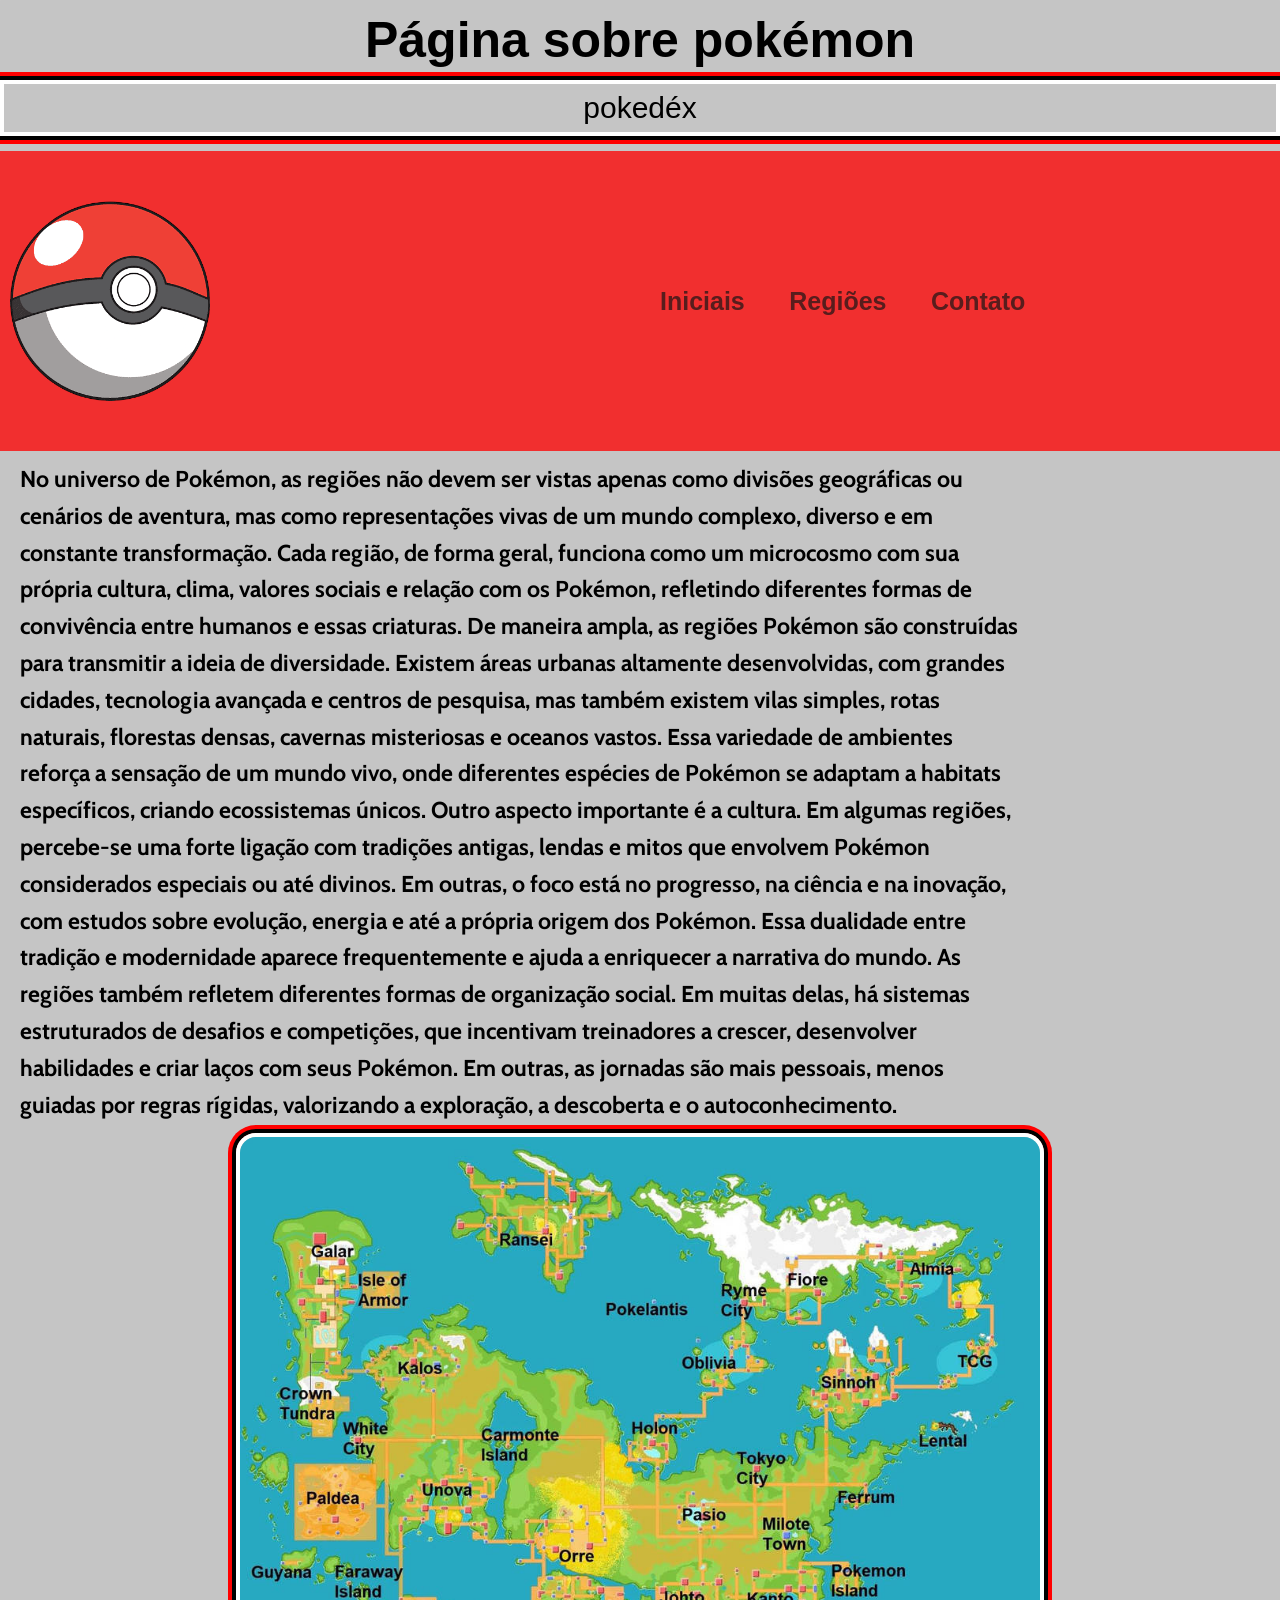
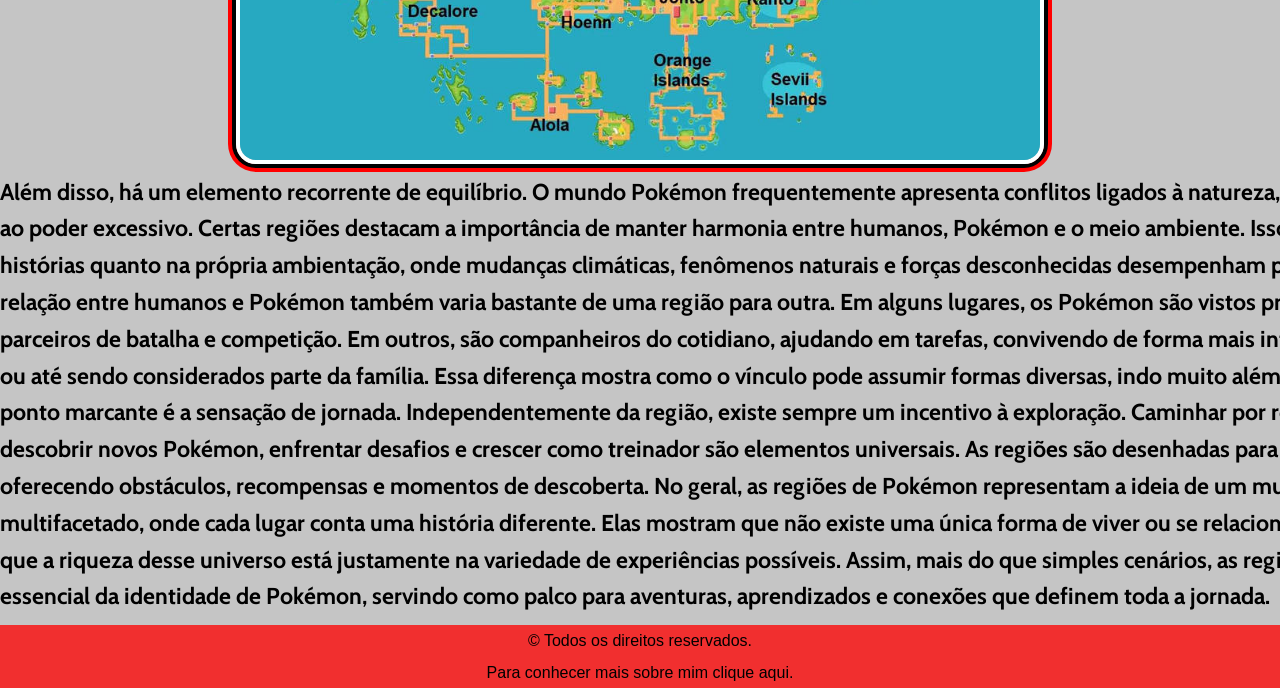
<file: index.html>
<!doctype html>
<html lang="pt-br">
  <head>
    <meta charset="UTF-8" />
    <meta name="viewport" content="width=device-width, initial-scale=1.0" />
    <title>atividade João Ricardo</title>
    <link rel="shortcut icon" href="./img/favicon.ico" type="image/x-icon" />
    <link rel="stylesheet" href="./style/style.css" />
  </head>
  <body>
    <header>
      <h1>Página sobre pokémon</h1>
      <p class="subtitulo">pokedéx</p>
      <div class="principal">
        <img
          src="./img/pokebola.png"
          alt="foto de uma pokebola"
          class="pokebola"
        />
        <nav class="links">
          <a href="./iniciais.html">Iniciais</a>
          <a href="./regioes.html">Regiões</a>
          <a href="./contato.html">Contato</a>
        </nav>
      </div>
    </header>
    <main>
      <h2 class="regiao-texto">
        No universo de Pokémon, as regiões não devem ser vistas apenas como
        divisões geográficas ou cenários de aventura, mas como representações
        vivas de um mundo complexo, diverso e em constante transformação. Cada
        região, de forma geral, funciona como um microcosmo com sua própria
        cultura, clima, valores sociais e relação com os Pokémon, refletindo
        diferentes formas de convivência entre humanos e essas criaturas. De
        maneira ampla, as regiões Pokémon são construídas para transmitir a
        ideia de diversidade. Existem áreas urbanas altamente desenvolvidas, com
        grandes cidades, tecnologia avançada e centros de pesquisa, mas também
        existem vilas simples, rotas naturais, florestas densas, cavernas
        misteriosas e oceanos vastos. Essa variedade de ambientes reforça a
        sensação de um mundo vivo, onde diferentes espécies de Pokémon se
        adaptam a habitats específicos, criando ecossistemas únicos. Outro
        aspecto importante é a cultura. Em algumas regiões, percebe-se uma forte
        ligação com tradições antigas, lendas e mitos que envolvem Pokémon
        considerados especiais ou até divinos. Em outras, o foco está no
        progresso, na ciência e na inovação, com estudos sobre evolução, energia
        e até a própria origem dos Pokémon. Essa dualidade entre tradição e
        modernidade aparece frequentemente e ajuda a enriquecer a narrativa do
        mundo. As regiões também refletem diferentes formas de organização
        social. Em muitas delas, há sistemas estruturados de desafios e
        competições, que incentivam treinadores a crescer, desenvolver
        habilidades e criar laços com seus Pokémon. Em outras, as jornadas são
        mais pessoais, menos guiadas por regras rígidas, valorizando a
        exploração, a descoberta e o autoconhecimento.
      </h2>
      <img src="./img/regioes.jpg" alt="regioes" class="regiao-mapa" />

      <h2 class="texto2regiao">
        Além disso, há um elemento recorrente de equilíbrio. O mundo Pokémon
        frequentemente apresenta conflitos ligados à natureza, ao uso de
        recursos ou ao poder excessivo. Certas regiões destacam a importância de
        manter harmonia entre humanos, Pokémon e o meio ambiente. Isso aparece
        tanto em histórias quanto na própria ambientação, onde mudanças
        climáticas, fenômenos naturais e forças desconhecidas desempenham papéis
        importantes. A relação entre humanos e Pokémon também varia bastante de
        uma região para outra. Em alguns lugares, os Pokémon são vistos
        principalmente como parceiros de batalha e competição. Em outros, são
        companheiros do cotidiano, ajudando em tarefas, convivendo de forma mais
        integrada à sociedade ou até sendo considerados parte da família. Essa
        diferença mostra como o vínculo pode assumir formas diversas, indo muito
        além das batalhas. Outro ponto marcante é a sensação de jornada.
        Independentemente da região, existe sempre um incentivo à exploração.
        Caminhar por rotas desconhecidas, descobrir novos Pokémon, enfrentar
        desafios e crescer como treinador são elementos universais. As regiões
        são desenhadas para guiar esse processo, oferecendo obstáculos,
        recompensas e momentos de descoberta. No geral, as regiões de Pokémon
        representam a ideia de um mundo amplo e multifacetado, onde cada lugar
        conta uma história diferente. Elas mostram que não existe uma única
        forma de viver ou se relacionar com os Pokémon, e que a riqueza desse
        universo está justamente na variedade de experiências possíveis. Assim,
        mais do que simples cenários, as regiões são parte essencial da
        identidade de Pokémon, servindo como palco para aventuras, aprendizados
        e conexões que definem toda a jornada.
      </h2>
    </main>
    <footer class="rodape">
      <p class="copyright">&copy Todos os direitos reservados.</p>
      <p class="copyright">
        Para conhecer mais sobre mim
        <a
          class="copyright-link"
          href="https://birardo.github.io/portifolio/"
          class="link"
          target="blank"
          >clique aqui</a
        >.
      </p>
    </footer>
  </body>
</html>
</file>
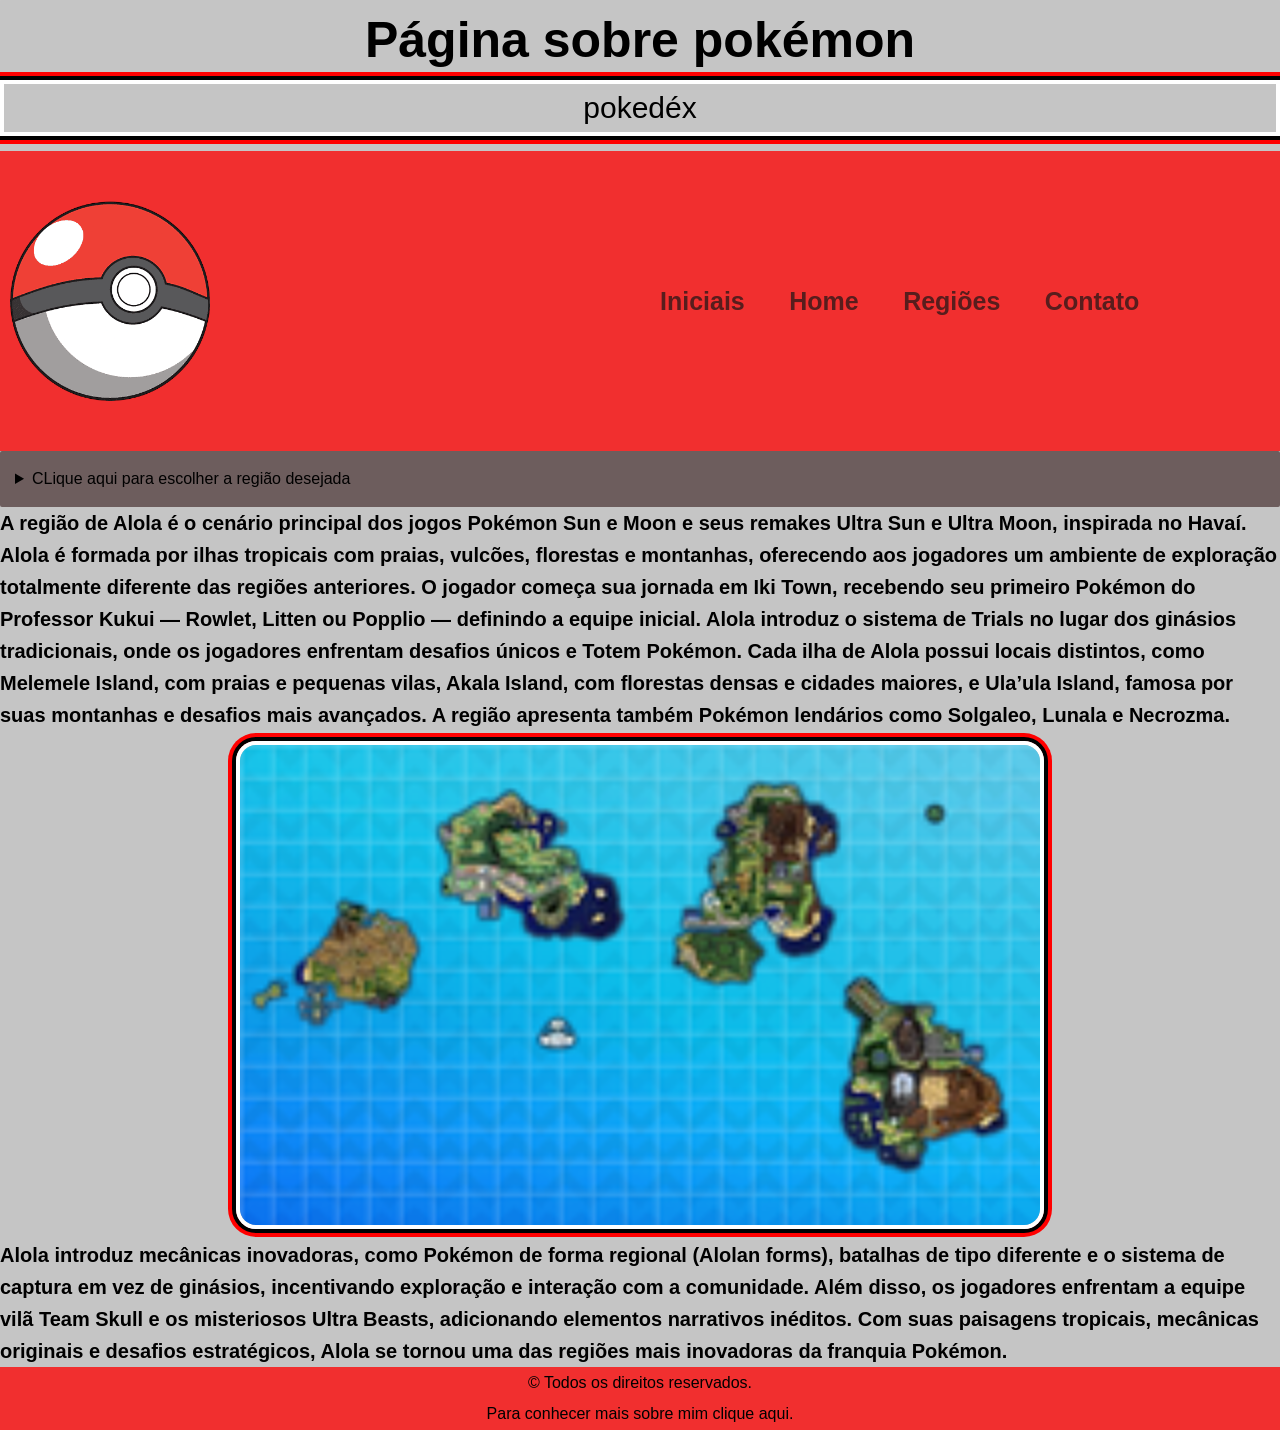
<file: alola.html>
<!doctype html>
<html lang="pt-br">
  <head>
    <meta charset="UTF-8" />
    <meta name="viewport" content="width=device-width, initial-scale=1.0" />
    <title>atividade João Ricardo</title>
    <link rel="shortcut icon" href="./img/favicon.ico" type="image/x-icon" />
    <link rel="stylesheet" href="./style/style-alola.css" />
  </head>
  <body>
    <header>
      <h1>Página sobre pokémon</h1>
      <p class="subtitulo">pokedéx</p>
      <div class="principal">
        <img
          src="./img/pokebola.png"
          alt="foto de uma pokebola"
          class="pokebola"
        />

        <nav class="links">
          <a href="./iniciais.html">Iniciais</a>
          <a href="./index.html">Home</a>
          <a href="./regioes.html">Regiões</a>
          <a href="./contato.html">Contato</a>
        </nav>
      </div>
    </header>
    <main>
      <details>
        <summary>CLique aqui para escolher a região desejada</summary>
        <ul>
          <li><a href="./kanto.html">Kanto</a></li>
          <li><a href="./johto.html">Johto</a></li>
          <li><a href="./hoenn.html">Hoenn</a></li>
          <li><a href="./sinnoh.html">Sinnoh</a></li>
          <li><a href="./unova.html">Unova</a></li>
          <li><a href="./kalos.html">Kalos</a></li>
          <li><a href="./alola.html">Alola</a></li>
          <li><a href="./galar.html">Galar</a></li>
          <li><a href="./paldea.html">Paldea</a></li>
        </ul>
      </details>
      <h2>
        A região de Alola é o cenário principal dos jogos Pokémon Sun e Moon e
        seus remakes Ultra Sun e Ultra Moon, inspirada no Havaí. Alola é formada
        por ilhas tropicais com praias, vulcões, florestas e montanhas,
        oferecendo aos jogadores um ambiente de exploração totalmente diferente
        das regiões anteriores. O jogador começa sua jornada em Iki Town,
        recebendo seu primeiro Pokémon do Professor Kukui — Rowlet, Litten ou
        Popplio — definindo a equipe inicial. Alola introduz o sistema de Trials
        no lugar dos ginásios tradicionais, onde os jogadores enfrentam desafios
        únicos e Totem Pokémon. Cada ilha de Alola possui locais distintos, como
        Melemele Island, com praias e pequenas vilas, Akala Island, com
        florestas densas e cidades maiores, e Ula’ula Island, famosa por suas
        montanhas e desafios mais avançados. A região apresenta também Pokémon
        lendários como Solgaleo, Lunala e Necrozma.
      </h2>
      <img src="img/Alola.png" alt="mapa de alola" class="alola" />
      <h2>
        Alola introduz mecânicas inovadoras, como Pokémon de forma regional
        (Alolan forms), batalhas de tipo diferente e o sistema de captura em vez
        de ginásios, incentivando exploração e interação com a comunidade. Além
        disso, os jogadores enfrentam a equipe vilã Team Skull e os misteriosos
        Ultra Beasts, adicionando elementos narrativos inéditos. Com suas
        paisagens tropicais, mecânicas originais e desafios estratégicos, Alola
        se tornou uma das regiões mais inovadoras da franquia Pokémon.
      </h2>
    </main>
    <footer class="rodape">
      <p class="copyright">&copy Todos os direitos reservados.</p>
      <p class="copyright">
        Para conhecer mais sobre mim
        <a
          class="copyright-link"
          href="https://birardo.github.io/portifolio/"
          class="link"
          target="blank"
          >clique aqui</a
        >.
      </p>
    </footer>
  </body>
</html>
</file>
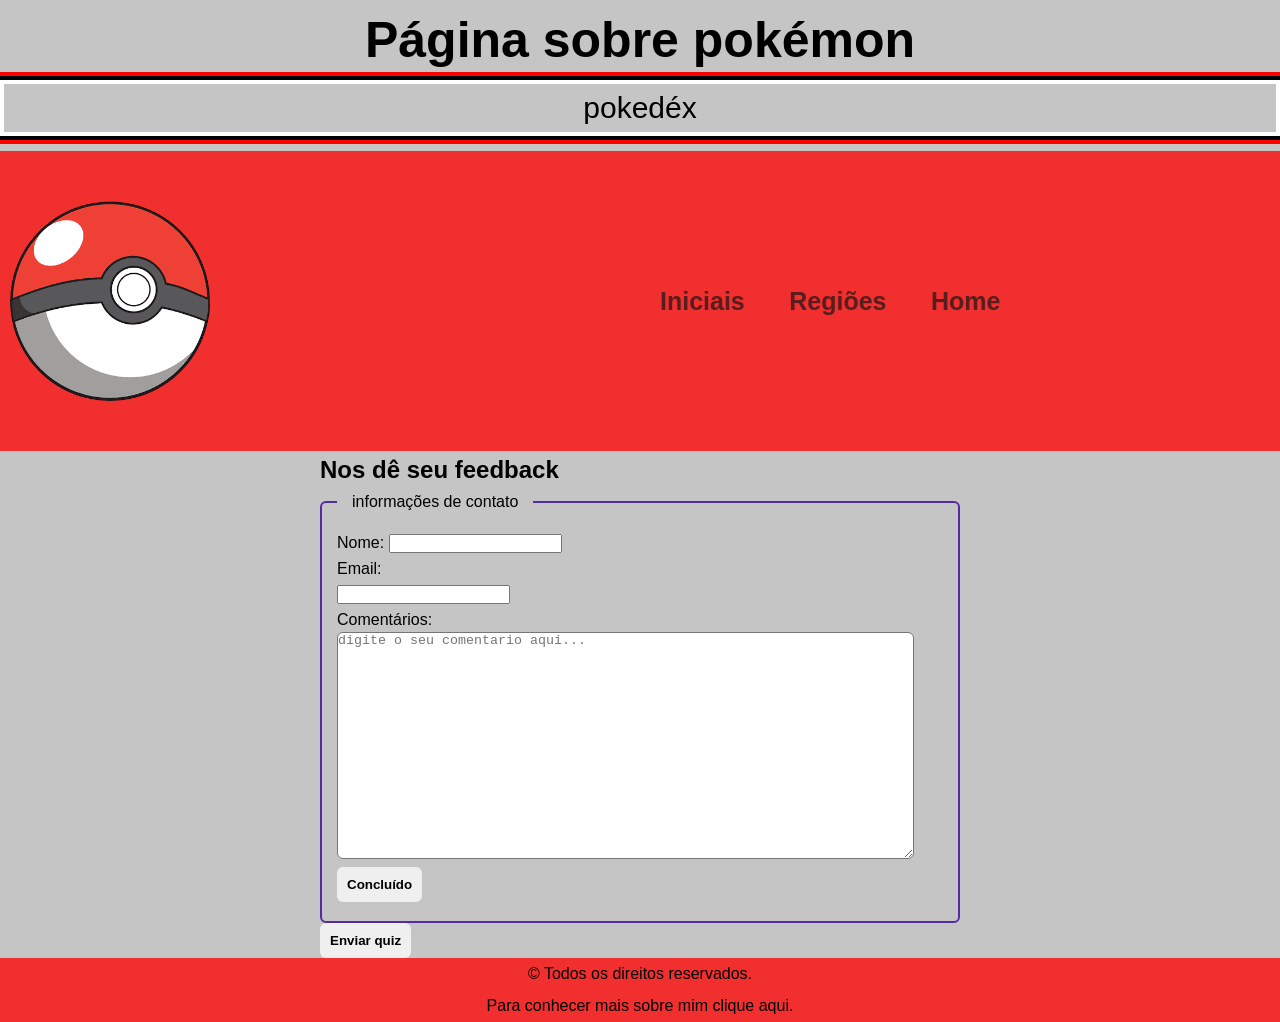
<file: contato.html>
<!doctype html>
<html lang="pt-br">
  <head>
    <meta charset="UTF-8" />
    <meta name="viewport" content="width=device-width, initial-scale=1.0" />
    <title>atividade João Ricardo</title>
    <link rel="shortcut icon" href="./img/favicon.ico" type="image/x-icon" />
    <link rel="stylesheet" href="./style/contato.css" />
  </head>
  <body>
    <header>
      <h1>Página sobre pokémon</h1>
      <p class="subtitulo">pokedéx</p>
      <div class="principal">
        <img
          src="./img/pokebola.png"
          alt="foto de uma pokebola"
          class="pokebola"
        />
        <nav class="links">
          <a href="./iniciais.html">Iniciais</a>
          <a href="./regioes.html">Regiões</a>
          <a href="./index.html">Home</a>
        </nav>
      </div>
    </header>
    <main>
      <h2 class="subititulo">Nos dê seu feedback</h2>
      <form>
        <fieldset>
          <legend>informações de contato</legend>
          <label for="name"
            >Nome:
            <input
              type="text"
              name="name"
              id="name"
              placeholder="Digite seu nome..."
              required
            /><br />
          </label>
          <label for="email">Email:</label>
          <input
            type="email"
            name="email"
            id="email"
            placeholder="exemplo@gmail.com.br"
            required
          /><br />
          <label for="cometario">Comentários:</label>
          <textarea
            name="comentario"
            id="comentario"
            placeholder="digite o seu comentario aqui..."
            cols="70"
            rows="15"
          ></textarea
          ><br />
          <button type="submit">Concluído</button>
        </fieldset>
      </form>
      <button onclick="alert('Quiz enviado')">Enviar quiz</button>
    </main>
    <footer class="rodape">
      <p class="copyright">&copy Todos os direitos reservados.</p>
      <p class="copyright">
        Para conhecer mais sobre mim
        <a
          class="copyright-link"
          href="https://birardo.github.io/portifolio/"
          class="link"
          target="blank"
          >clique aqui</a
        >.
      </p>
    </footer>
  </body>
</html>
</file>
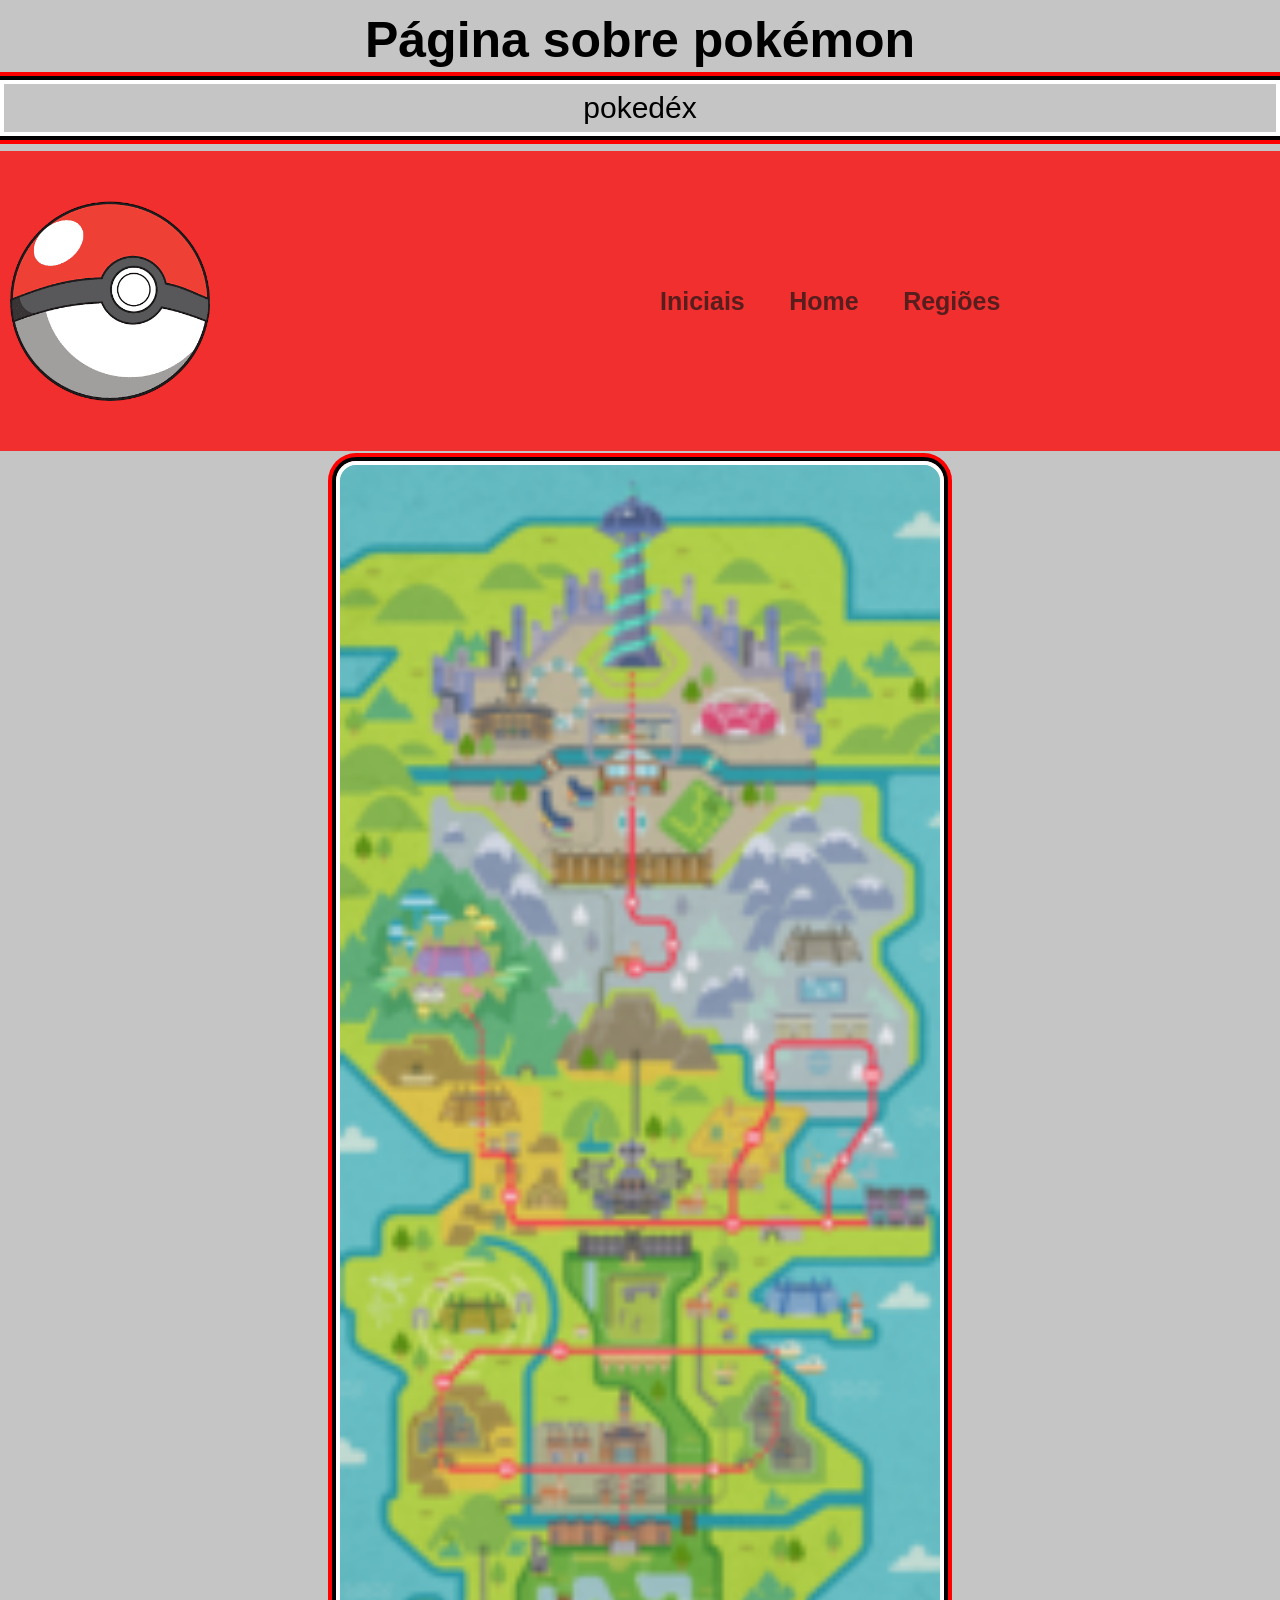
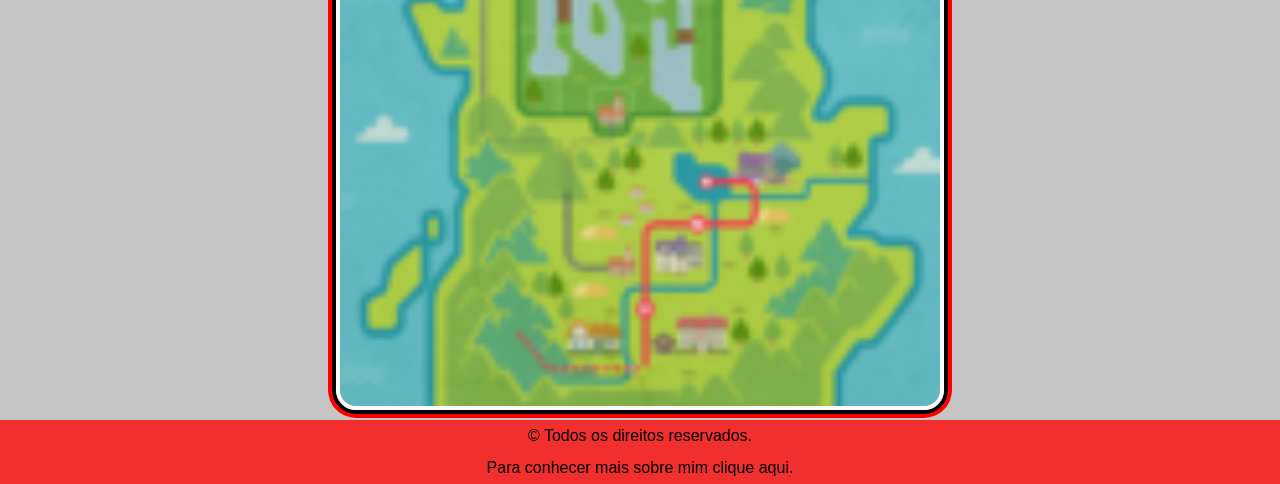
<file: galar-mapa.html>
<!doctype html>
<html lang="pt-br">
  <head>
    <meta charset="UTF-8" />
    <meta name="viewport" content="width=device-width, initial-scale=1.0" />
    <title>atividade João Ricardo</title>
    <link rel="shortcut icon" href="./img/favicon.ico" type="image/x-icon" />
    <link rel="stylesheet" href="./style/style-galar-mapa.css" />
  </head>
  <body>
    <header>
      <h1>Página sobre pokémon</h1>
      <p class="subtitulo">pokedéx</p>
      <div class="principal">
        <img
          src="./img/pokebola.png"
          alt="foto de uma pokebola"
          class="pokebola"
        />

        <nav class="links">
          <a href="./iniciais.html">Iniciais</a>
          <a href="./index.html">Home</a>
          <a href="./regioes.html">Regiões</a>
        </nav>
      </div>
    </header>
    <main>
      <img src="img/galar.png" alt="mapa de galar" class="mapa-galar" />
    </main>

    <footer class="rodape">
      <p class="copyright">&copy Todos os direitos reservados.</p>
      <p class="copyright">
        Para conhecer mais sobre mim
        <a
          class="copyright-link"
          href="https://birardo.github.io/portifolio/"
          class="link"
          target="blank"
          >clique aqui</a
        >.
      </p>
    </footer>
  </body>
</html>
</file>
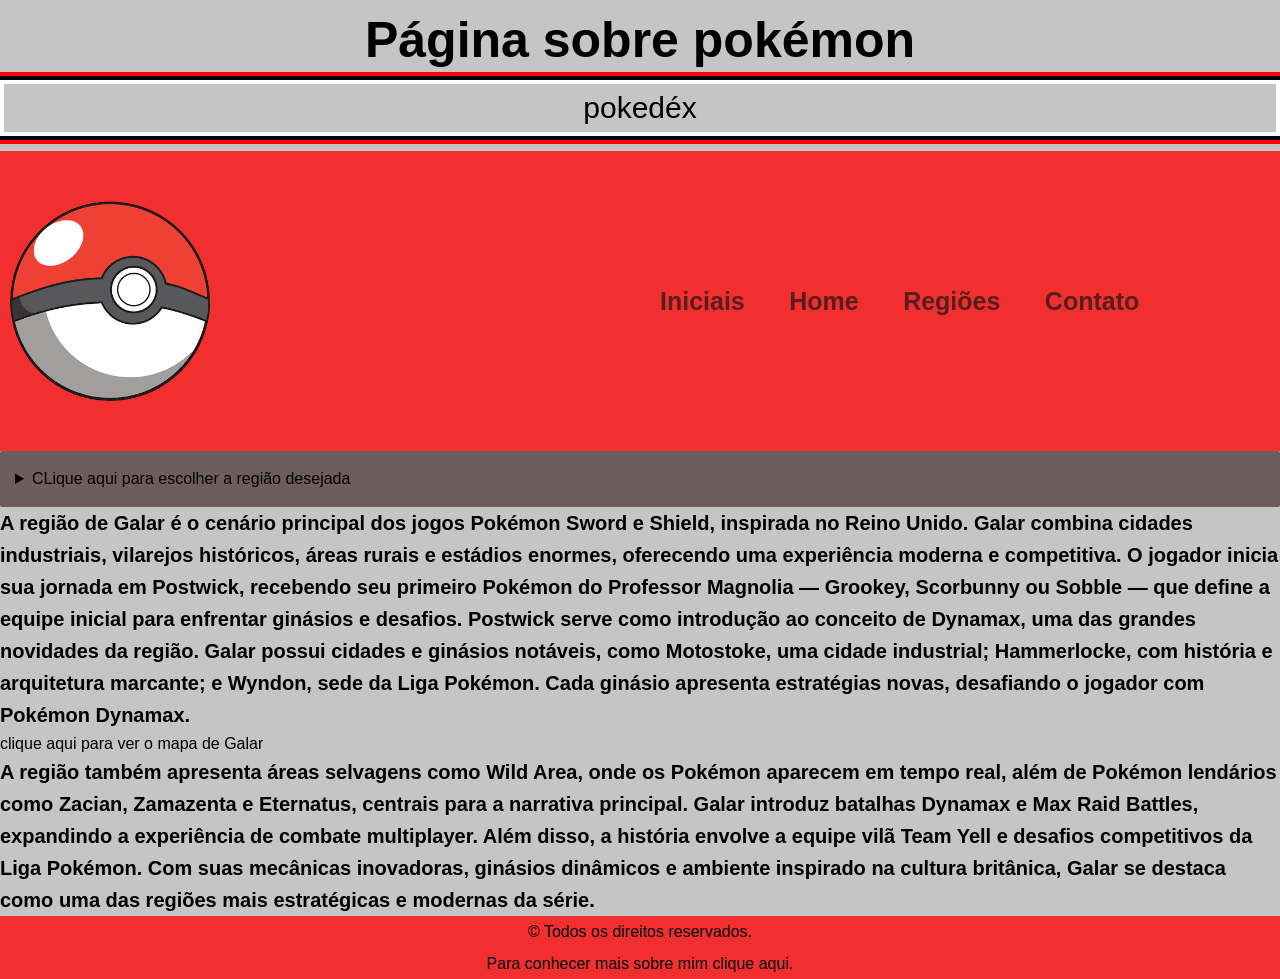
<file: galar.html>
<!doctype html>
<html lang="pt-br">
  <head>
    <meta charset="UTF-8" />
    <meta name="viewport" content="width=device-width, initial-scale=1.0" />
    <title>atividade João Ricardo</title>
    <link rel="shortcut icon" href="./img/favicon.ico" type="image/x-icon" />
    <link rel="stylesheet" href="./style/style-galar.css" />
  </head>
  <body>
    <header>
      <h1>Página sobre pokémon</h1>
      <p class="subtitulo">pokedéx</p>
      <div class="principal">
        <img
          src="./img/pokebola.png"
          alt="foto de uma pokebola"
          class="pokebola"
        />

        <nav class="links">
          <a href="./iniciais.html">Iniciais</a>
          <a href="./index.html">Home</a>
          <a href="./regioes.html">Regiões</a>
          <a href="./contato.html">Contato</a>
        </nav>
      </div>
    </header>
    <main>
      <details>
        <summary>CLique aqui para escolher a região desejada</summary>
        <ul>
          <li><a href="./kanto.html">Kanto</a></li>
          <li><a href="./johto.html">Johto</a></li>
          <li><a href="./hoenn.html">Hoenn</a></li>
          <li><a href="./sinnoh.html">Sinnoh</a></li>
          <li><a href="./unova.html">Unova</a></li>
          <li><a href="./kalos.html">Kalos</a></li>
          <li><a href="./alola.html">Alola</a></li>
          <li><a href="./galar.html">Galar</a></li>
          <li><a href="./paldea.html">Paldea</a></li>
        </ul>
      </details>
      <h2>
        A região de Galar é o cenário principal dos jogos Pokémon Sword e
        Shield, inspirada no Reino Unido. Galar combina cidades industriais,
        vilarejos históricos, áreas rurais e estádios enormes, oferecendo uma
        experiência moderna e competitiva. O jogador inicia sua jornada em
        Postwick, recebendo seu primeiro Pokémon do Professor Magnolia —
        Grookey, Scorbunny ou Sobble — que define a equipe inicial para
        enfrentar ginásios e desafios. Postwick serve como introdução ao
        conceito de Dynamax, uma das grandes novidades da região. Galar possui
        cidades e ginásios notáveis, como Motostoke, uma cidade industrial;
        Hammerlocke, com história e arquitetura marcante; e Wyndon, sede da Liga
        Pokémon. Cada ginásio apresenta estratégias novas, desafiando o jogador
        com Pokémon Dynamax.
      </h2>
      <a href="galar-mapa.html" class="link-mapa"
        >clique aqui para ver o mapa de Galar</a
      >
      <h2>
        A região também apresenta áreas selvagens como Wild Area, onde os
        Pokémon aparecem em tempo real, além de Pokémon lendários como Zacian,
        Zamazenta e Eternatus, centrais para a narrativa principal. Galar
        introduz batalhas Dynamax e Max Raid Battles, expandindo a experiência
        de combate multiplayer. Além disso, a história envolve a equipe vilã
        Team Yell e desafios competitivos da Liga Pokémon. Com suas mecânicas
        inovadoras, ginásios dinâmicos e ambiente inspirado na cultura
        britânica, Galar se destaca como uma das regiões mais estratégicas e
        modernas da série.
      </h2>
    </main>
    <footer class="rodape">
      <p class="copyright">&copy Todos os direitos reservados.</p>
      <p class="copyright">
        Para conhecer mais sobre mim
        <a
          class="copyright-link"
          href="https://birardo.github.io/portifolio/"
          class="link"
          target="blank"
          >clique aqui</a
        >.
      </p>
    </footer>
  </body>
</html>
</file>
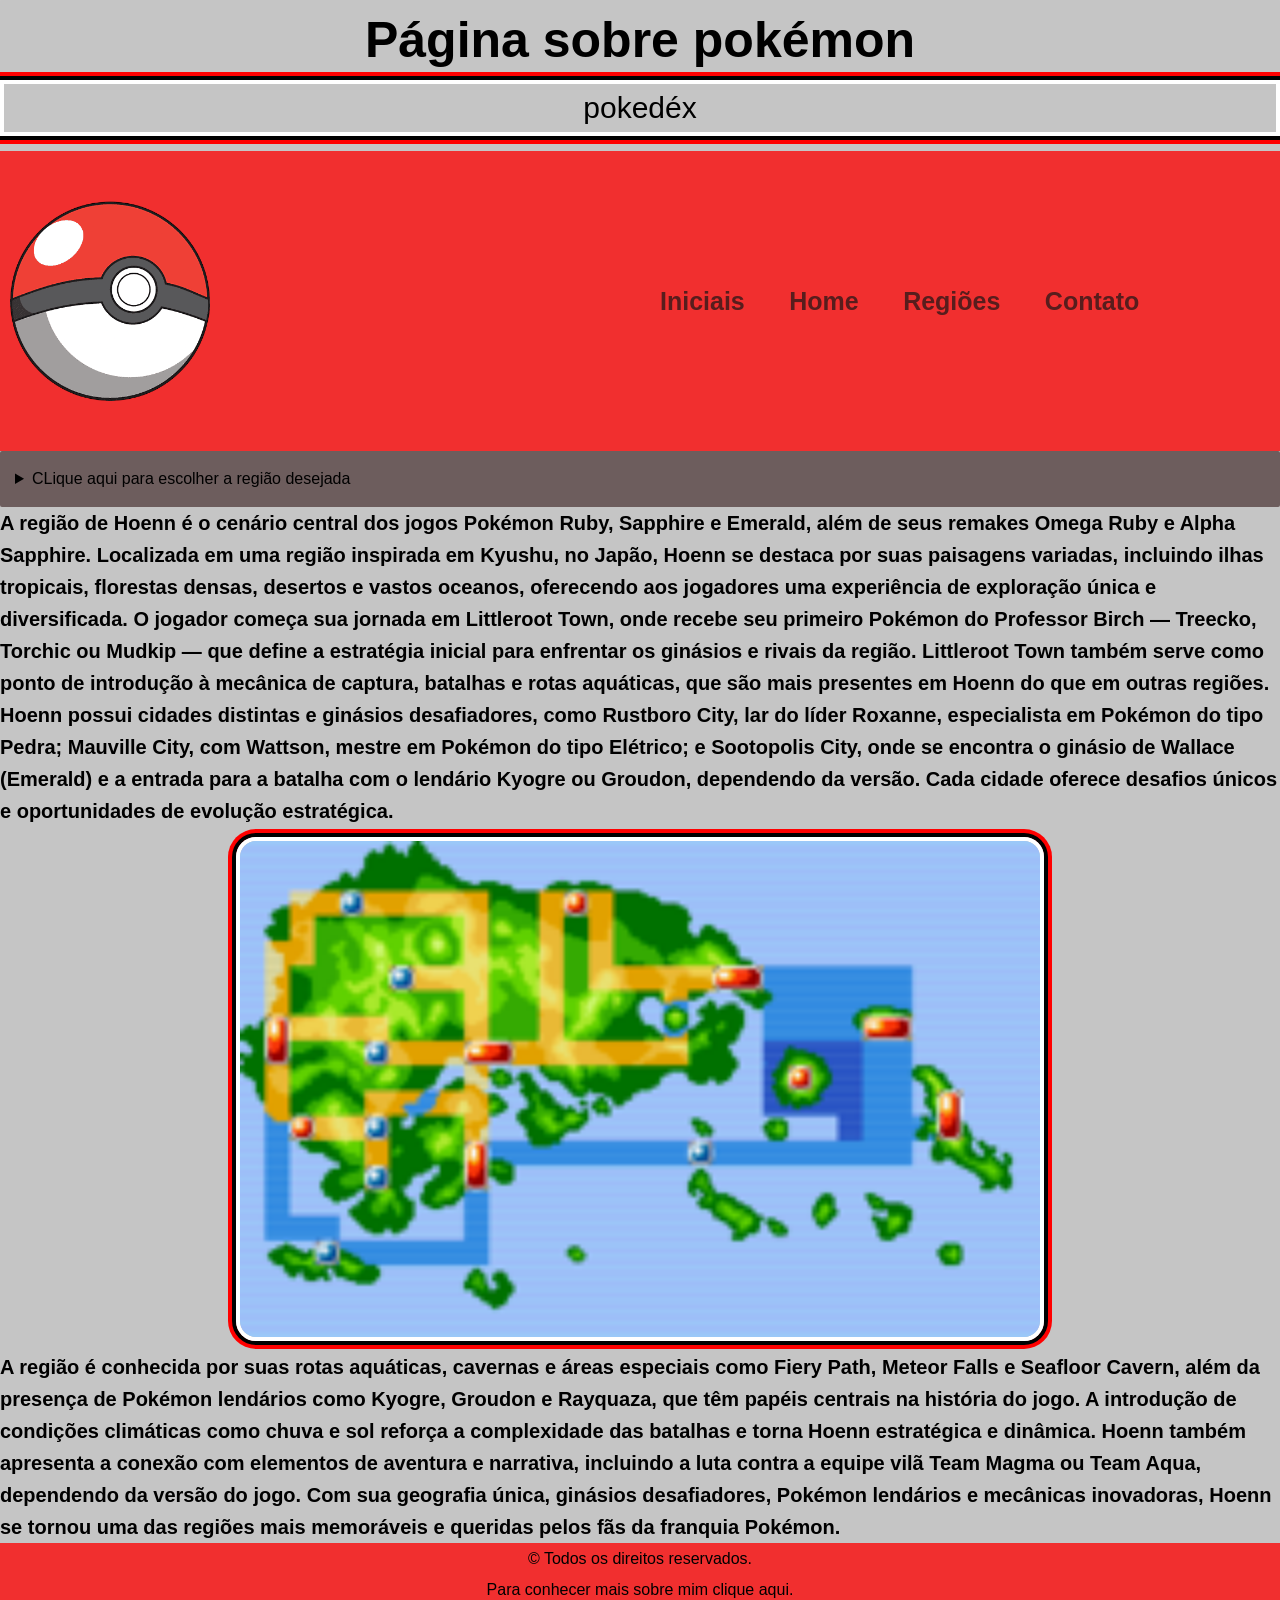
<file: hoenn.html>
<!doctype html>
<html lang="pt-br">
  <head>
    <meta charset="UTF-8" />
    <meta name="viewport" content="width=device-width, initial-scale=1.0" />
    <title>atividade João Ricardo</title>
    <link rel="shortcut icon" href="./img/favicon.ico" type="image/x-icon" />
    <link rel="stylesheet" href="./style/style-hoenn.css" />
  </head>
  <body>
    <header>
      <h1>Página sobre pokémon</h1>
      <p class="subtitulo">pokedéx</p>
      <div class="principal">
        <img
          src="./img/pokebola.png"
          alt="foto de uma pokebola"
          class="pokebola"
        />

        <nav class="links">
          <a href="./iniciais.html">Iniciais</a>
          <a href="./index.html">Home</a>
          <a href="./regioes.html">Regiões</a>
          <a href="./contato.html">Contato</a>
        </nav>
      </div>
    </header>
    <main>
      <details>
        <summary>CLique aqui para escolher a região desejada</summary>
        <ul>
          <li><a href="./kanto.html">Kanto</a></li>
          <li><a href="./johto.html">Johto</a></li>
          <li><a href="./hoenn.html">Hoenn</a></li>
          <li><a href="./sinnoh.html">Sinnoh</a></li>
          <li><a href="./unova.html">Unova</a></li>
          <li><a href="./kalos.html">Kalos</a></li>
          <li><a href="./alola.html">Alola</a></li>
          <li><a href="./galar.html">Galar</a></li>
          <li><a href="./paldea.html">Paldea</a></li>
        </ul>
      </details>
      <h2>
        A região de Hoenn é o cenário central dos jogos Pokémon Ruby, Sapphire e
        Emerald, além de seus remakes Omega Ruby e Alpha Sapphire. Localizada em
        uma região inspirada em Kyushu, no Japão, Hoenn se destaca por suas
        paisagens variadas, incluindo ilhas tropicais, florestas densas,
        desertos e vastos oceanos, oferecendo aos jogadores uma experiência de
        exploração única e diversificada. O jogador começa sua jornada em
        Littleroot Town, onde recebe seu primeiro Pokémon do Professor Birch —
        Treecko, Torchic ou Mudkip — que define a estratégia inicial para
        enfrentar os ginásios e rivais da região. Littleroot Town também serve
        como ponto de introdução à mecânica de captura, batalhas e rotas
        aquáticas, que são mais presentes em Hoenn do que em outras regiões.
        Hoenn possui cidades distintas e ginásios desafiadores, como Rustboro
        City, lar do líder Roxanne, especialista em Pokémon do tipo Pedra;
        Mauville City, com Wattson, mestre em Pokémon do tipo Elétrico; e
        Sootopolis City, onde se encontra o ginásio de Wallace (Emerald) e a
        entrada para a batalha com o lendário Kyogre ou Groudon, dependendo da
        versão. Cada cidade oferece desafios únicos e oportunidades de evolução
        estratégica.
      </h2>
      <img src="img/Hoenn.png" alt="mapa de hoenn" class="hoenn" />
      <h2>
        A região é conhecida por suas rotas aquáticas, cavernas e áreas
        especiais como Fiery Path, Meteor Falls e Seafloor Cavern, além da
        presença de Pokémon lendários como Kyogre, Groudon e Rayquaza, que têm
        papéis centrais na história do jogo. A introdução de condições
        climáticas como chuva e sol reforça a complexidade das batalhas e torna
        Hoenn estratégica e dinâmica. Hoenn também apresenta a conexão com
        elementos de aventura e narrativa, incluindo a luta contra a equipe vilã
        Team Magma ou Team Aqua, dependendo da versão do jogo. Com sua geografia
        única, ginásios desafiadores, Pokémon lendários e mecânicas inovadoras,
        Hoenn se tornou uma das regiões mais memoráveis e queridas pelos fãs da
        franquia Pokémon.
      </h2>
    </main>

    <footer class="rodape">
      <p class="copyright">&copy Todos os direitos reservados.</p>
      <p class="copyright">
        Para conhecer mais sobre mim
        <a
          class="copyright-link"
          href="https://birardo.github.io/portifolio/"
          class="link"
          target="blank"
          >clique aqui</a
        >.
      </p>
    </footer>
  </body>
</html>
</file>
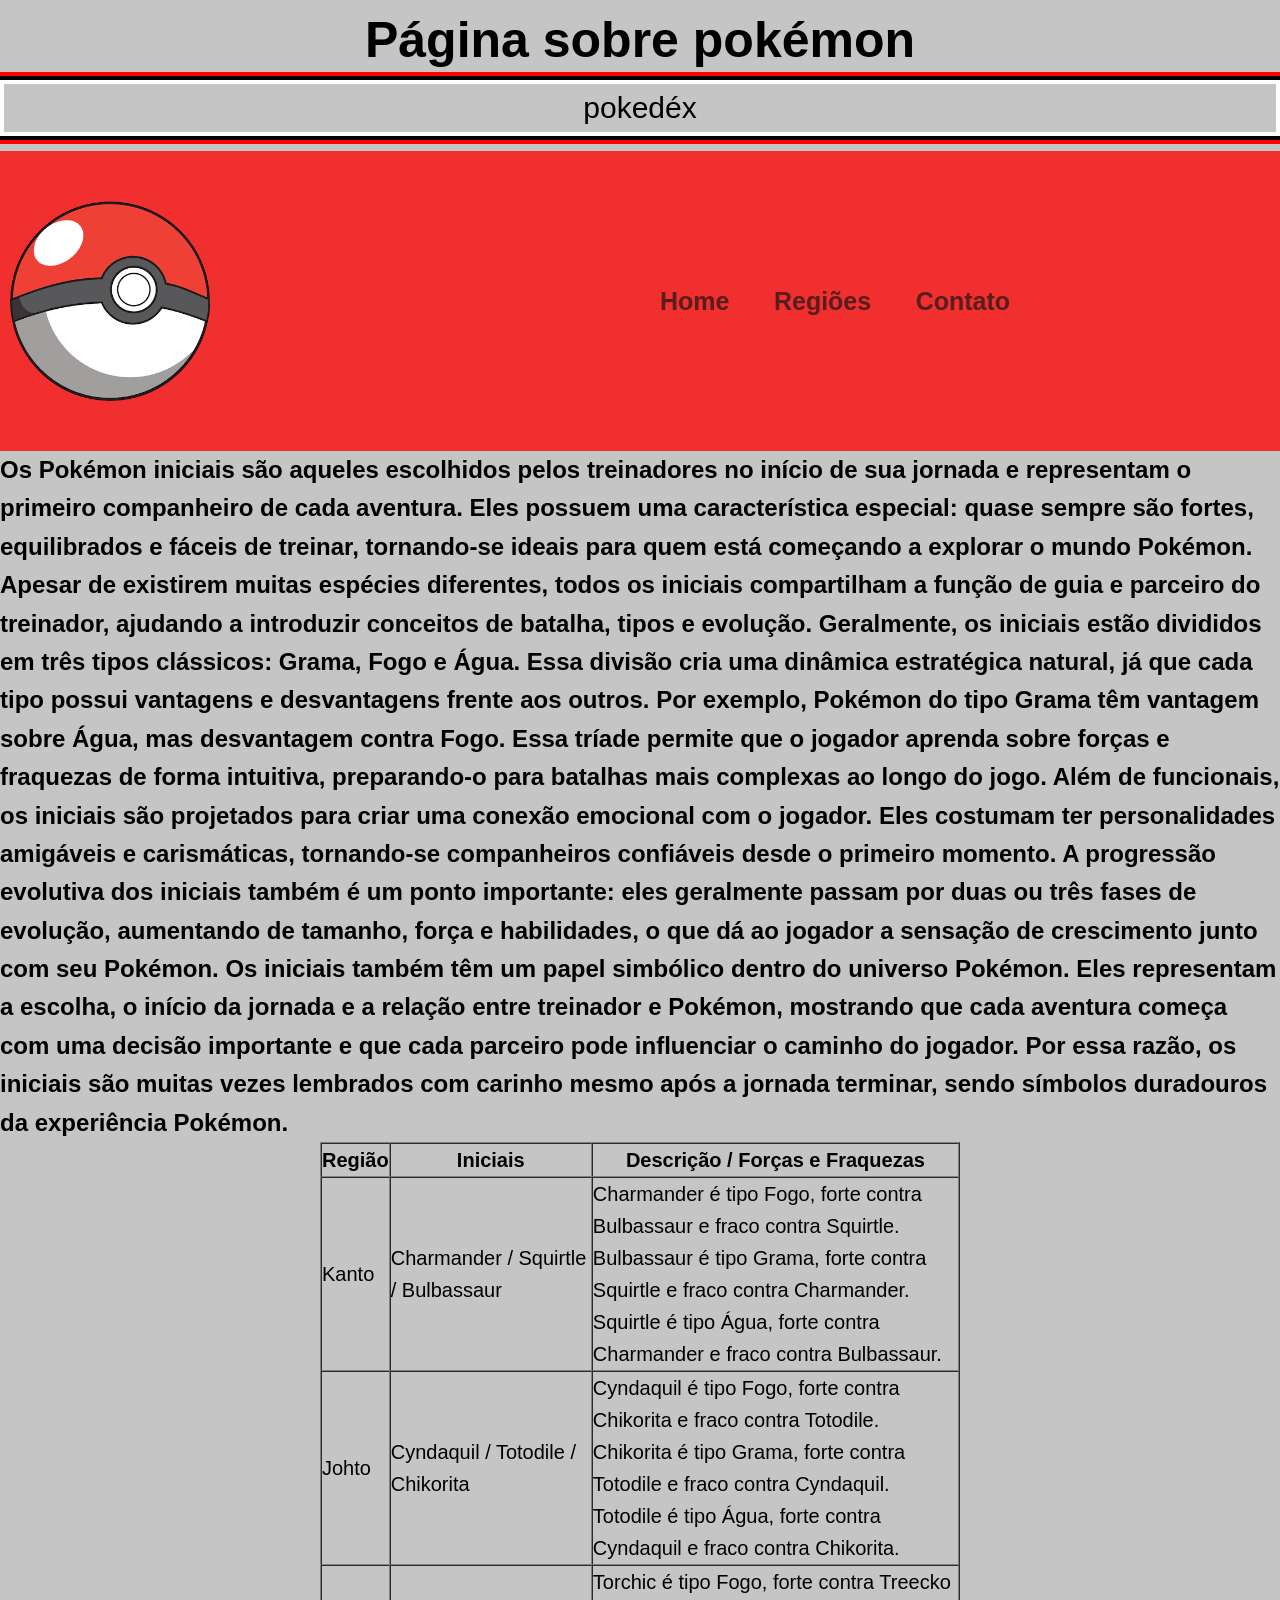
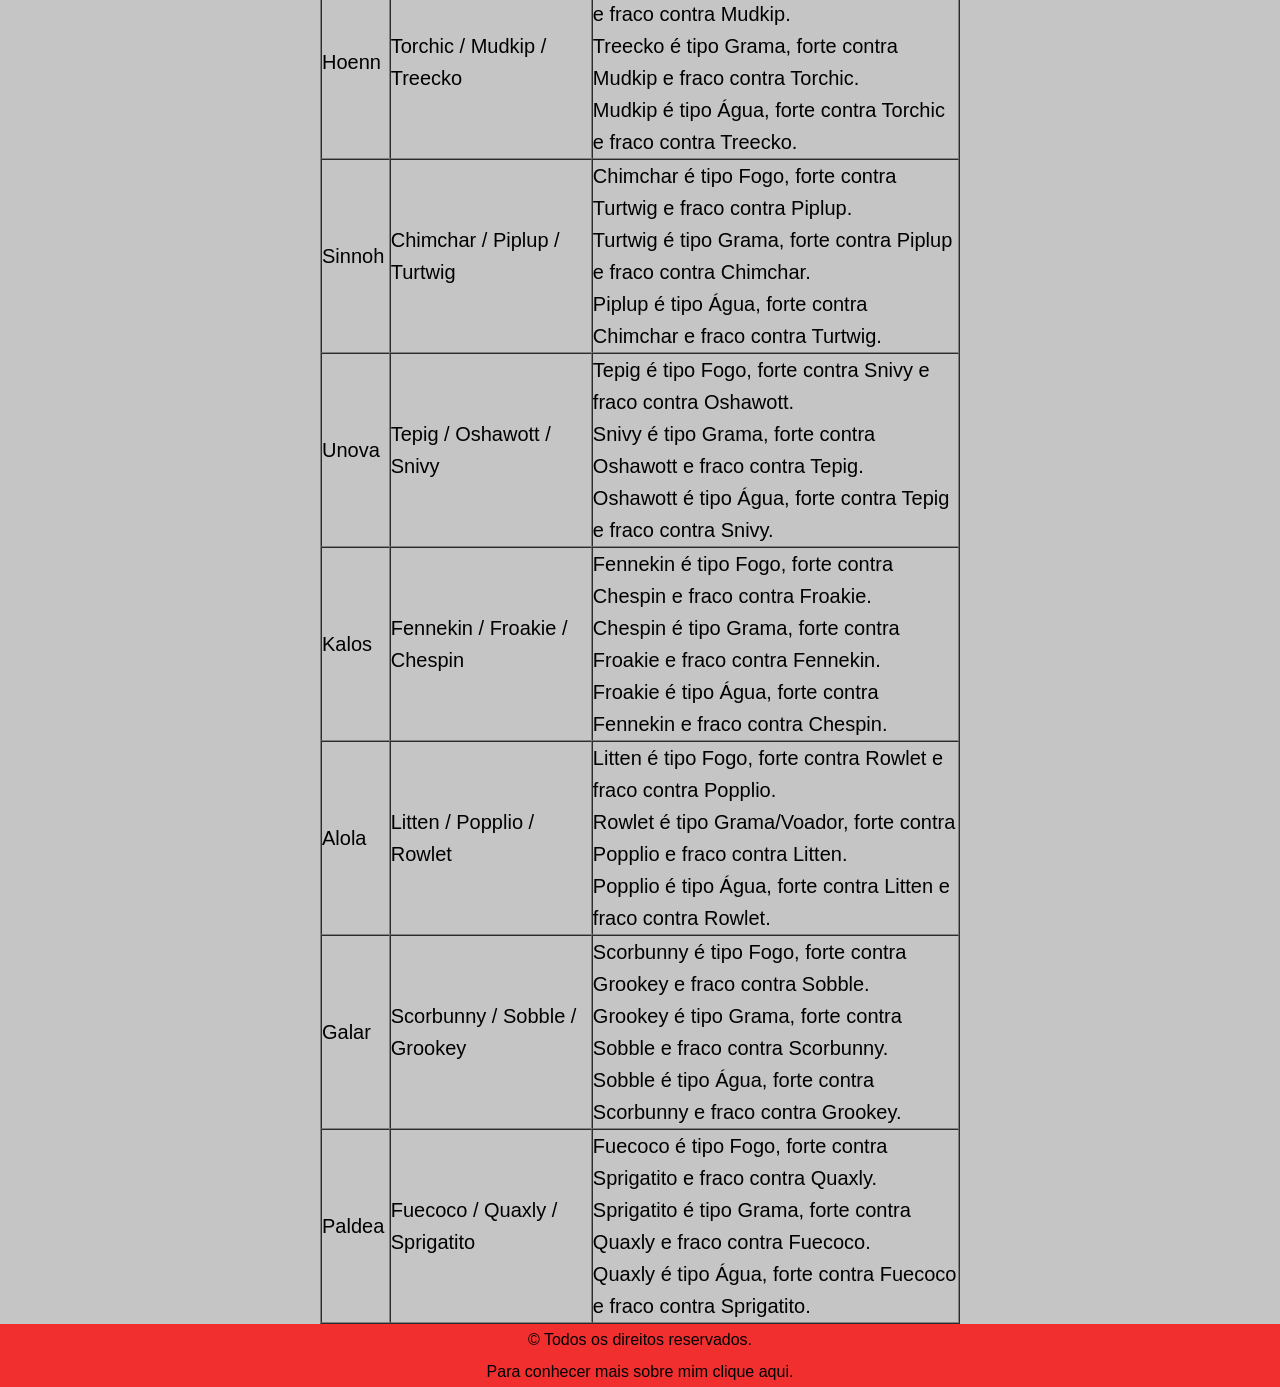
<file: iniciais.html>
<!doctype html>
<html lang="pt-br">
  <head>
    <meta charset="UTF-8" />
    <meta name="viewport" content="width=device-width, initial-scale=1.0" />
    <title>atividade João Ricardo</title>
    <link rel="shortcut icon" href="./img/favicon.ico" type="image/x-icon" />
    <link rel="stylesheet" href="./style/style-iniciais.css" />
  </head>
  <body>
    <header>
      <h1>Página sobre pokémon</h1>
      <p class="subtitulo">pokedéx</p>
      <div class="principal">
        <img
          src="./img/pokebola.png"
          alt="foto de uma pokebola"
          class="pokebola"
        />

        <nav class="links">
          <a href="./index.html">Home</a>
          <a href="./regioes.html">Regiões</a>
          <a href="./contato.html">Contato</a>
        </nav>
      </div>
    </header>
    <main>
      <h2>
        Os Pokémon iniciais são aqueles escolhidos pelos treinadores no início
        de sua jornada e representam o primeiro companheiro de cada aventura.
        Eles possuem uma característica especial: quase sempre são fortes,
        equilibrados e fáceis de treinar, tornando-se ideais para quem está
        começando a explorar o mundo Pokémon. Apesar de existirem muitas
        espécies diferentes, todos os iniciais compartilham a função de guia e
        parceiro do treinador, ajudando a introduzir conceitos de batalha, tipos
        e evolução. Geralmente, os iniciais estão divididos em três tipos
        clássicos: Grama, Fogo e Água. Essa divisão cria uma dinâmica
        estratégica natural, já que cada tipo possui vantagens e desvantagens
        frente aos outros. Por exemplo, Pokémon do tipo Grama têm vantagem sobre
        Água, mas desvantagem contra Fogo. Essa tríade permite que o jogador
        aprenda sobre forças e fraquezas de forma intuitiva, preparando-o para
        batalhas mais complexas ao longo do jogo. Além de funcionais, os
        iniciais são projetados para criar uma conexão emocional com o jogador.
        Eles costumam ter personalidades amigáveis e carismáticas, tornando-se
        companheiros confiáveis desde o primeiro momento. A progressão evolutiva
        dos iniciais também é um ponto importante: eles geralmente passam por
        duas ou três fases de evolução, aumentando de tamanho, força e
        habilidades, o que dá ao jogador a sensação de crescimento junto com seu
        Pokémon. Os iniciais também têm um papel simbólico dentro do universo
        Pokémon. Eles representam a escolha, o início da jornada e a relação
        entre treinador e Pokémon, mostrando que cada aventura começa com uma
        decisão importante e que cada parceiro pode influenciar o caminho do
        jogador. Por essa razão, os iniciais são muitas vezes lembrados com
        carinho mesmo após a jornada terminar, sendo símbolos duradouros da
        experiência Pokémon.
      </h2>
      <div id="tabela">
        <table border="1" cellpadding="8" cellspacing="0">
          <thead>
            <tr>
              <th>Região</th>
              <th>Iniciais</th>
              <th>Descrição / Forças e Fraquezas</th>
            </tr>
          </thead>
          <tbody>
            <tr>
              <td>Kanto</td>
              <td>Charmander / Squirtle / Bulbassaur</td>
              <td>
                Charmander é tipo Fogo, forte contra Bulbassaur e fraco contra
                Squirtle.<br />
                Bulbassaur é tipo Grama, forte contra Squirtle e fraco contra
                Charmander.<br />
                Squirtle é tipo Água, forte contra Charmander e fraco contra
                Bulbassaur.
              </td>
            </tr>
            <tr>
              <td>Johto</td>
              <td>Cyndaquil / Totodile / Chikorita</td>
              <td>
                Cyndaquil é tipo Fogo, forte contra Chikorita e fraco contra
                Totodile.<br />
                Chikorita é tipo Grama, forte contra Totodile e fraco contra
                Cyndaquil.<br />
                Totodile é tipo Água, forte contra Cyndaquil e fraco contra
                Chikorita.
              </td>
            </tr>
            <tr>
              <td>Hoenn</td>
              <td>Torchic / Mudkip / Treecko</td>
              <td>
                Torchic é tipo Fogo, forte contra Treecko e fraco contra
                Mudkip.<br />
                Treecko é tipo Grama, forte contra Mudkip e fraco contra
                Torchic.<br />
                Mudkip é tipo Água, forte contra Torchic e fraco contra Treecko.
              </td>
            </tr>
            <tr>
              <td>Sinnoh</td>
              <td>Chimchar / Piplup / Turtwig</td>
              <td>
                Chimchar é tipo Fogo, forte contra Turtwig e fraco contra
                Piplup.<br />
                Turtwig é tipo Grama, forte contra Piplup e fraco contra
                Chimchar.<br />
                Piplup é tipo Água, forte contra Chimchar e fraco contra
                Turtwig.
              </td>
            </tr>
            <tr>
              <td>Unova</td>
              <td>Tepig / Oshawott / Snivy</td>
              <td>
                Tepig é tipo Fogo, forte contra Snivy e fraco contra
                Oshawott.<br />
                Snivy é tipo Grama, forte contra Oshawott e fraco contra
                Tepig.<br />
                Oshawott é tipo Água, forte contra Tepig e fraco contra Snivy.
              </td>
            </tr>
            <tr>
              <td>Kalos</td>
              <td>Fennekin / Froakie / Chespin</td>
              <td>
                Fennekin é tipo Fogo, forte contra Chespin e fraco contra
                Froakie.<br />
                Chespin é tipo Grama, forte contra Froakie e fraco contra
                Fennekin.<br />
                Froakie é tipo Água, forte contra Fennekin e fraco contra
                Chespin.
              </td>
            </tr>
            <tr>
              <td>Alola</td>
              <td>Litten / Popplio / Rowlet</td>
              <td>
                Litten é tipo Fogo, forte contra Rowlet e fraco contra
                Popplio.<br />
                Rowlet é tipo Grama/Voador, forte contra Popplio e fraco contra
                Litten.<br />
                Popplio é tipo Água, forte contra Litten e fraco contra Rowlet.
              </td>
            </tr>
            <tr>
              <td>Galar</td>
              <td>Scorbunny / Sobble / Grookey</td>
              <td>
                Scorbunny é tipo Fogo, forte contra Grookey e fraco contra
                Sobble.<br />
                Grookey é tipo Grama, forte contra Sobble e fraco contra
                Scorbunny.<br />
                Sobble é tipo Água, forte contra Scorbunny e fraco contra
                Grookey.
              </td>
            </tr>
            <tr>
              <td>Paldea</td>
              <td>Fuecoco / Quaxly / Sprigatito</td>
              <td>
                Fuecoco é tipo Fogo, forte contra Sprigatito e fraco contra
                Quaxly.<br />
                Sprigatito é tipo Grama, forte contra Quaxly e fraco contra
                Fuecoco.<br />
                Quaxly é tipo Água, forte contra Fuecoco e fraco contra
                Sprigatito.
              </td>
            </tr>
          </tbody>
        </table>
      </div>
    </main>
    <footer class="rodape">
      <p class="copyright">&copy Todos os direitos reservados.</p>
      <p class="copyright">
        Para conhecer mais sobre mim
        <a
          class="copyright-link"
          href="https://birardo.github.io/portifolio/"
          class="link"
          target="blank"
          >clique aqui</a
        >.
      </p>
    </footer>
  </body>
</html>
</file>
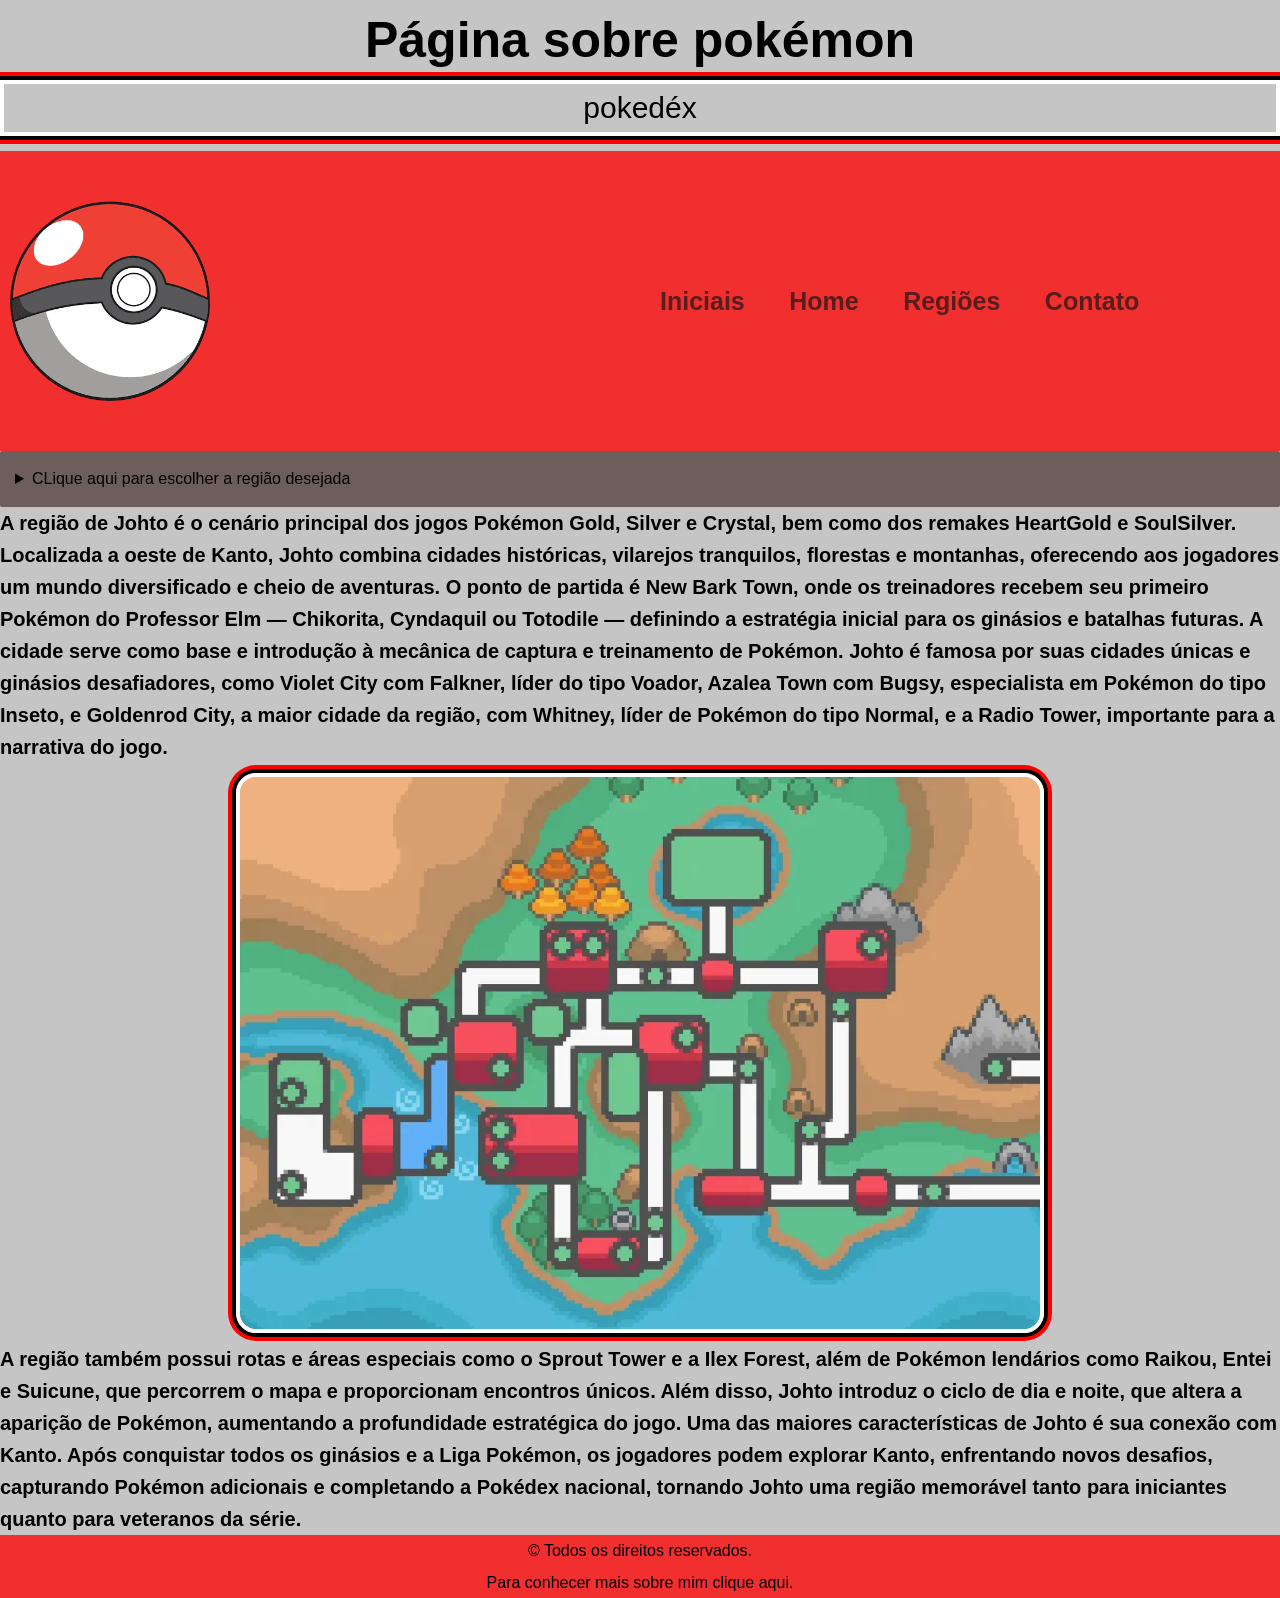
<file: johto.html>
<!doctype html>
<html lang="pt-br">
  <head>
    <meta charset="UTF-8" />
    <meta name="viewport" content="width=device-width, initial-scale=1.0" />
    <title>atividade João Ricardo</title>
    <link rel="shortcut icon" href="./img/favicon.ico" type="image/x-icon" />
    <link rel="stylesheet" href="./style/style-jotho.css" />
  </head>
  <body>
    <header>
      <h1>Página sobre pokémon</h1>
      <p class="subtitulo">pokedéx</p>
      <div class="principal">
        <img
          src="./img/pokebola.png"
          alt="foto de uma pokebola"
          class="pokebola"
        />

        <nav class="links">
          <a href="./iniciais.html">Iniciais</a>
          <a href="./index.html">Home</a>
          <a href="./regioes.html">Regiões</a>
          <a href="./contato.html">Contato</a>
        </nav>
      </div>
    </header>
    <main>
      <details>
        <summary>CLique aqui para escolher a região desejada</summary>
        <ul>
          <li><a href="./kanto.html">Kanto</a></li>
          <li><a href="./johto.html">Johto</a></li>
          <li><a href="./hoenn.html">Hoenn</a></li>
          <li><a href="./sinnoh.html">Sinnoh</a></li>
          <li><a href="./unova.html">Unova</a></li>
          <li><a href="./kalos.html">Kalos</a></li>
          <li><a href="./alola.html">Alola</a></li>
          <li><a href="./galar.html">Galar</a></li>
          <li><a href="./paldea.html">Paldea</a></li>
        </ul>
      </details>
      <h2>
        A região de Johto é o cenário principal dos jogos Pokémon Gold, Silver e
        Crystal, bem como dos remakes HeartGold e SoulSilver. Localizada a oeste
        de Kanto, Johto combina cidades históricas, vilarejos tranquilos,
        florestas e montanhas, oferecendo aos jogadores um mundo diversificado e
        cheio de aventuras. O ponto de partida é New Bark Town, onde os
        treinadores recebem seu primeiro Pokémon do Professor Elm — Chikorita,
        Cyndaquil ou Totodile — definindo a estratégia inicial para os ginásios
        e batalhas futuras. A cidade serve como base e introdução à mecânica de
        captura e treinamento de Pokémon. Johto é famosa por suas cidades únicas
        e ginásios desafiadores, como Violet City com Falkner, líder do tipo
        Voador, Azalea Town com Bugsy, especialista em Pokémon do tipo Inseto, e
        Goldenrod City, a maior cidade da região, com Whitney, líder de Pokémon
        do tipo Normal, e a Radio Tower, importante para a narrativa do jogo.
      </h2>
      <img src="./img/johto.webp" alt="mapa de Johto" class="johto" />
      <h2>
        A região também possui rotas e áreas especiais como o Sprout Tower e a
        Ilex Forest, além de Pokémon lendários como Raikou, Entei e Suicune, que
        percorrem o mapa e proporcionam encontros únicos. Além disso, Johto
        introduz o ciclo de dia e noite, que altera a aparição de Pokémon,
        aumentando a profundidade estratégica do jogo. Uma das maiores
        características de Johto é sua conexão com Kanto. Após conquistar todos
        os ginásios e a Liga Pokémon, os jogadores podem explorar Kanto,
        enfrentando novos desafios, capturando Pokémon adicionais e completando
        a Pokédex nacional, tornando Johto uma região memorável tanto para
        iniciantes quanto para veteranos da série.
      </h2>
    </main>
    <footer class="rodape">
      <p class="copyright">&copy Todos os direitos reservados.</p>
      <p class="copyright">
        Para conhecer mais sobre mim
        <a
          class="copyright-link"
          href="https://birardo.github.io/portifolio/"
          class="link"
          target="blank"
          >clique aqui</a
        >.
      </p>
    </footer>
  </body>
</html>
</file>
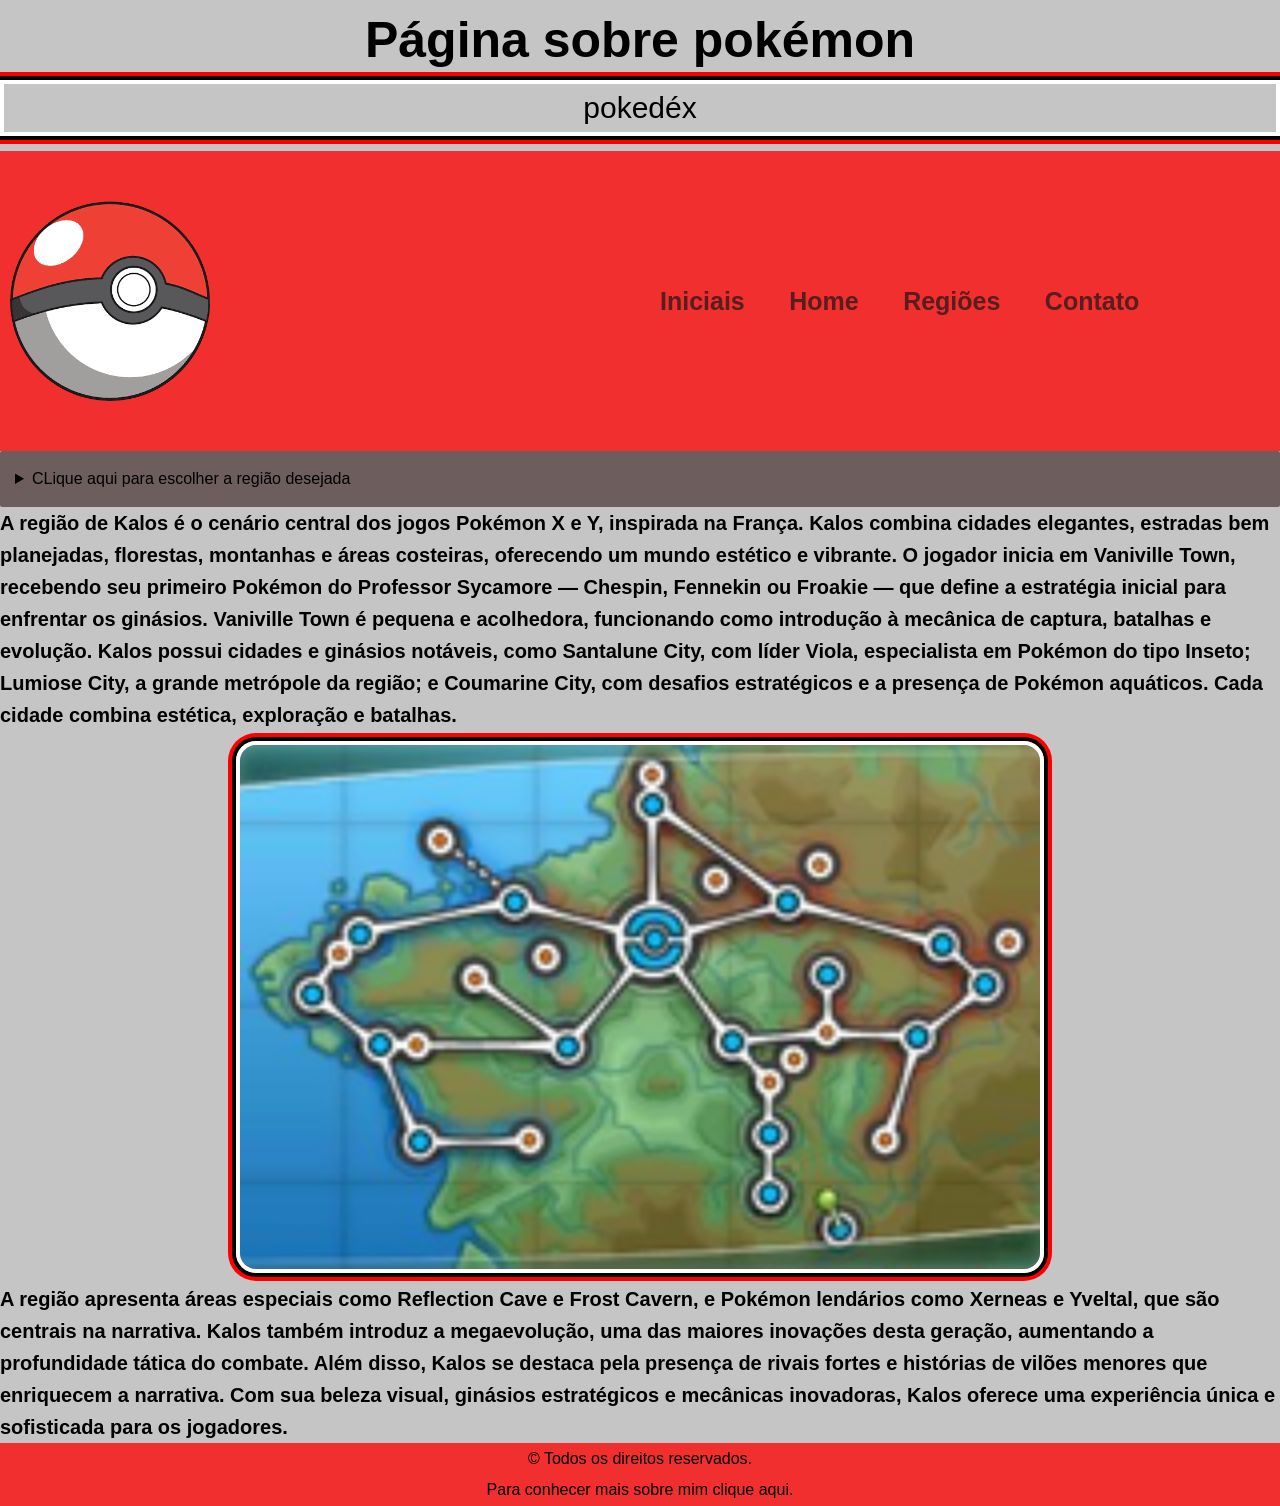
<file: kalos.html>
<!doctype html>
<html lang="pt-br">
  <head>
    <meta charset="UTF-8" />
    <meta name="viewport" content="width=device-width, initial-scale=1.0" />
    <title>atividade João Ricardo</title>
    <link rel="shortcut icon" href="./img/favicon.ico" type="image/x-icon" />
    <link rel="stylesheet" href="./style/style-kalos.css" />
  </head>
  <body>
    <header>
      <h1>Página sobre pokémon</h1>
      <p class="subtitulo">pokedéx</p>
      <div class="principal">
        <img
          src="./img/pokebola.png"
          alt="foto de uma pokebola"
          class="pokebola"
        />

        <nav class="links">
          <a href="./iniciais.html">Iniciais</a>
          <a href="./index.html">Home</a>
          <a href="./regioes.html">Regiões</a>
          <a href="./contato.html">Contato</a>
        </nav>
      </div>
    </header>
    <main>
      <details>
        <summary>CLique aqui para escolher a região desejada</summary>
        <ul>
          <li><a href="./kanto.html">Kanto</a></li>
          <li><a href="./johto.html">Johto</a></li>
          <li><a href="./hoenn.html">Hoenn</a></li>
          <li><a href="./sinnoh.html">Sinnoh</a></li>
          <li><a href="./unova.html">Unova</a></li>
          <li><a href="./kalos.html">Kalos</a></li>
          <li><a href="./alola.html">Alola</a></li>
          <li><a href="./galar.html">Galar</a></li>
          <li><a href="./paldea.html">Paldea</a></li>
        </ul>
      </details>
      <h2>
        A região de Kalos é o cenário central dos jogos Pokémon X e Y, inspirada
        na França. Kalos combina cidades elegantes, estradas bem planejadas,
        florestas, montanhas e áreas costeiras, oferecendo um mundo estético e
        vibrante. O jogador inicia em Vaniville Town, recebendo seu primeiro
        Pokémon do Professor Sycamore — Chespin, Fennekin ou Froakie — que
        define a estratégia inicial para enfrentar os ginásios. Vaniville Town é
        pequena e acolhedora, funcionando como introdução à mecânica de captura,
        batalhas e evolução. Kalos possui cidades e ginásios notáveis, como
        Santalune City, com líder Viola, especialista em Pokémon do tipo Inseto;
        Lumiose City, a grande metrópole da região; e Coumarine City, com
        desafios estratégicos e a presença de Pokémon aquáticos. Cada cidade
        combina estética, exploração e batalhas.
      </h2>
      <img src="img/Kalos.png" alt="mapa de kalos" class="kalos" />
      <h2>
        A região apresenta áreas especiais como Reflection Cave e Frost Cavern,
        e Pokémon lendários como Xerneas e Yveltal, que são centrais na
        narrativa. Kalos também introduz a megaevolução, uma das maiores
        inovações desta geração, aumentando a profundidade tática do combate.
        Além disso, Kalos se destaca pela presença de rivais fortes e histórias
        de vilões menores que enriquecem a narrativa. Com sua beleza visual,
        ginásios estratégicos e mecânicas inovadoras, Kalos oferece uma
        experiência única e sofisticada para os jogadores.
      </h2>
    </main>
    <footer class="rodape">
      <p class="copyright">&copy Todos os direitos reservados.</p>
      <p class="copyright">
        Para conhecer mais sobre mim
        <a
          class="copyright-link"
          href="https://birardo.github.io/portifolio/"
          class="link"
          target="blank"
          >clique aqui</a
        >.
      </p>
    </footer>
  </body>
</html>
</file>
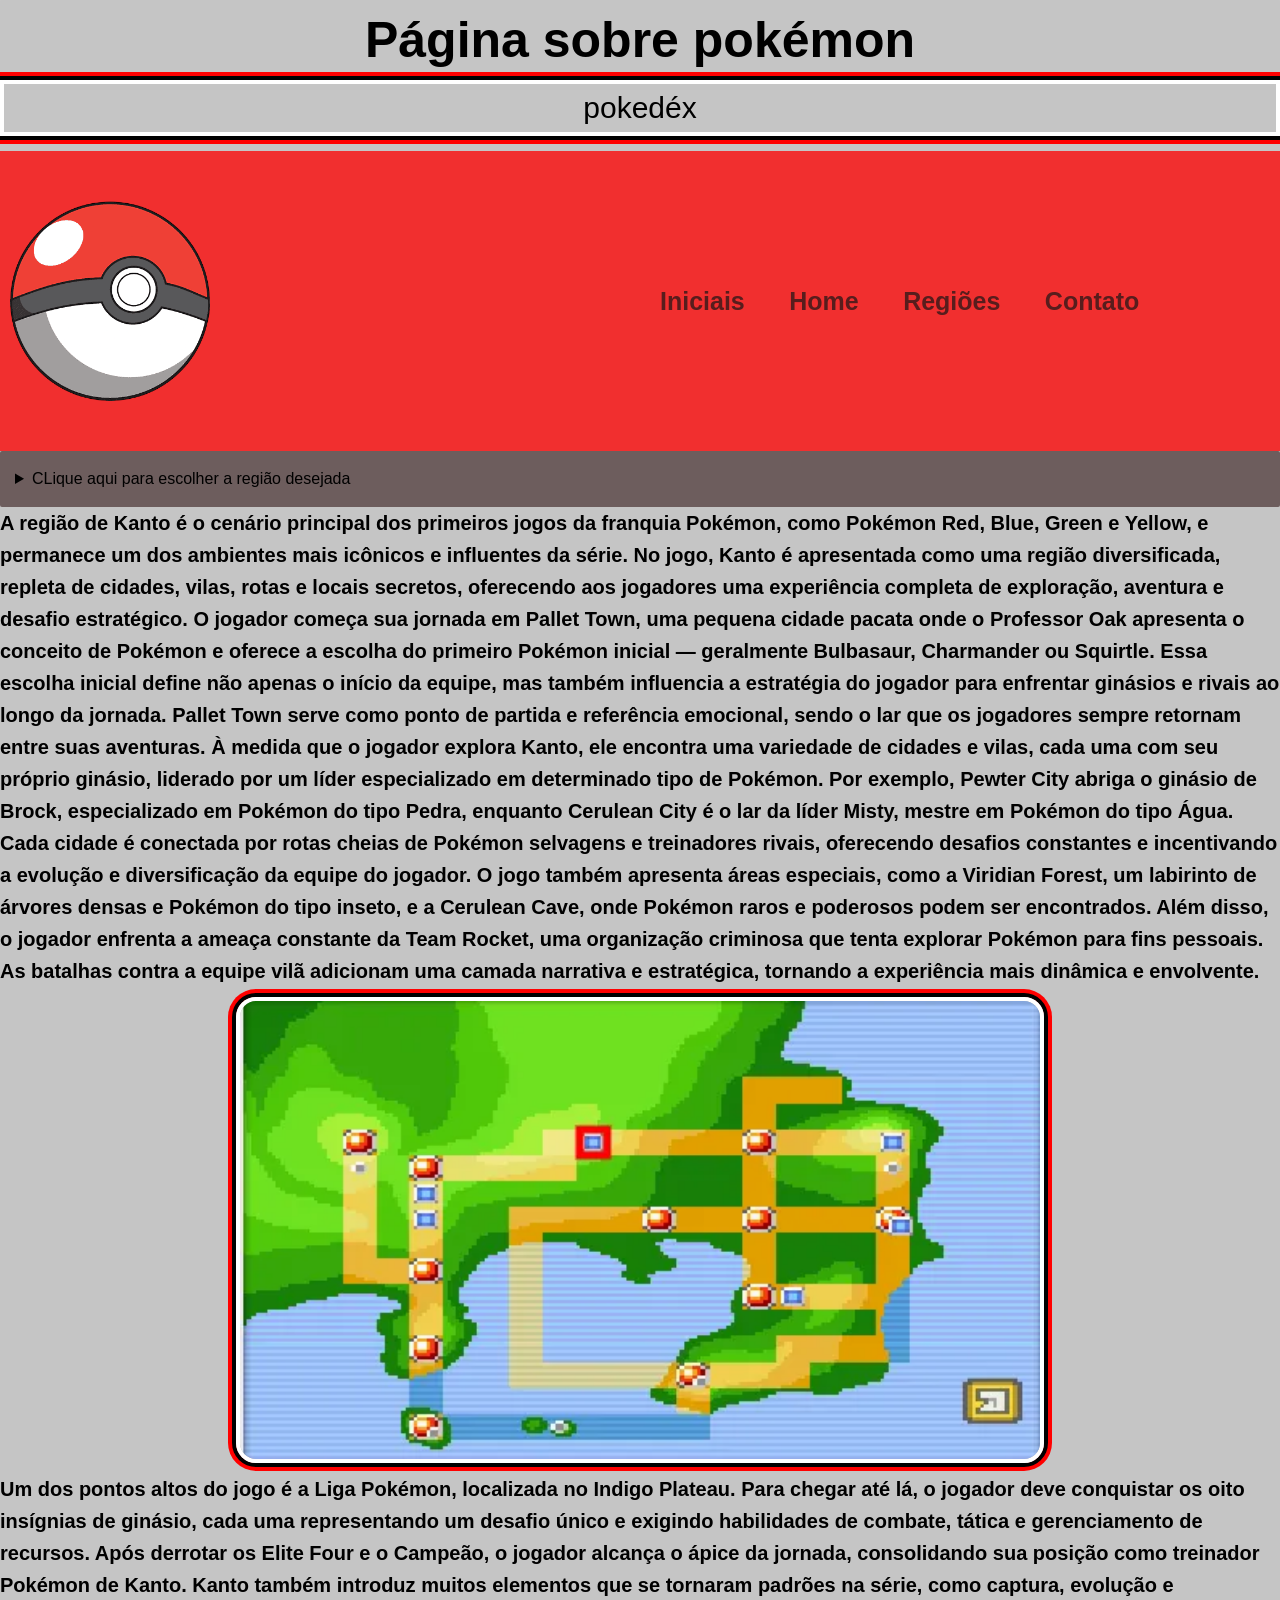
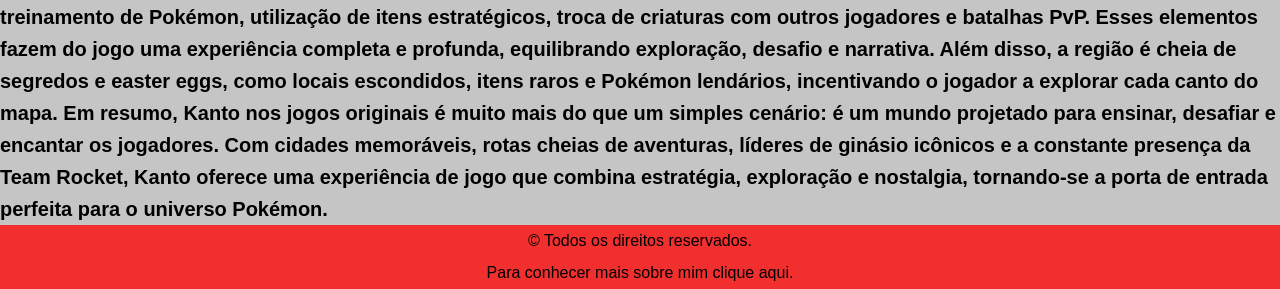
<file: kanto.html>
<!doctype html>
<html lang="pt-br">
  <head>
    <meta charset="UTF-8" />
    <meta name="viewport" content="width=device-width, initial-scale=1.0" />
    <title>atividade João Ricardo</title>
    <link rel="shortcut icon" href="./img/favicon.ico" type="image/x-icon" />
    <link rel="stylesheet" href="./style/style-kanto.css" />
  </head>
  <body>
    <header>
      <h1>Página sobre pokémon</h1>
      <p class="subtitulo">pokedéx</p>
      <div class="principal">
        <img
          src="./img/pokebola.png"
          alt="foto de uma pokebola"
          class="pokebola"
        />

        <nav class="links">
          <a href="./iniciais.html">Iniciais</a>
          <a href="./index.html">Home</a>
          <a href="./regioes.html">Regiões</a>
          <a href="./contato.html">Contato</a>
        </nav>
      </div>
    </header>
    <main>
      <details>
        <summary>CLique aqui para escolher a região desejada</summary>
        <ul>
          <li><a href="./kanto.html">Kanto</a></li>
          <li><a href="./johto.html">Johto</a></li>
          <li><a href="./hoenn.html">Hoenn</a></li>
          <li><a href="./sinnoh.html">Sinnoh</a></li>
          <li><a href="./unova.html">Unova</a></li>
          <li><a href="./kalos.html">Kalos</a></li>
          <li><a href="./alola.html">Alola</a></li>
          <li><a href="./galar.html">Galar</a></li>
          <li><a href="./paldea.html">Paldea</a></li>
        </ul>
      </details>
        <h2>A região de Kanto é o cenário principal dos primeiros jogos da franquia Pokémon, como Pokémon Red, Blue, Green e Yellow, e permanece um dos ambientes mais icônicos e influentes da série. No jogo, Kanto é apresentada como uma região diversificada, repleta de cidades, vilas, rotas e locais secretos, oferecendo aos jogadores uma experiência completa de exploração, aventura e desafio estratégico.

O jogador começa sua jornada em Pallet Town, uma pequena cidade pacata onde o Professor Oak apresenta o conceito de Pokémon e oferece a escolha do primeiro Pokémon inicial — geralmente Bulbasaur, Charmander ou Squirtle. Essa escolha inicial define não apenas o início da equipe, mas também influencia a estratégia do jogador para enfrentar ginásios e rivais ao longo da jornada. Pallet Town serve como ponto de partida e referência emocional, sendo o lar que os jogadores sempre retornam entre suas aventuras.

À medida que o jogador explora Kanto, ele encontra uma variedade de cidades e vilas, cada uma com seu próprio ginásio, liderado por um líder especializado em determinado tipo de Pokémon. Por exemplo, Pewter City abriga o ginásio de Brock, especializado em Pokémon do tipo Pedra, enquanto Cerulean City é o lar da líder Misty, mestre em Pokémon do tipo Água. Cada cidade é conectada por rotas cheias de Pokémon selvagens e treinadores rivais, oferecendo desafios constantes e incentivando a evolução e diversificação da equipe do jogador.

O jogo também apresenta áreas especiais, como a Viridian Forest, um labirinto de árvores densas e Pokémon do tipo inseto, e a Cerulean Cave, onde Pokémon raros e poderosos podem ser encontrados. Além disso, o jogador enfrenta a ameaça constante da Team Rocket, uma organização criminosa que tenta explorar Pokémon para fins pessoais. As batalhas contra a equipe vilã adicionam uma camada narrativa e estratégica, tornando a experiência mais dinâmica e envolvente.</h2>
<img src="./img/kanto.webp" alt="imagem de Kanto" class="kanto">
<h2>Um dos pontos altos do jogo é a Liga Pokémon, localizada no Indigo Plateau. Para chegar até lá, o jogador deve conquistar os oito insígnias de ginásio, cada uma representando um desafio único e exigindo habilidades de combate, tática e gerenciamento de recursos. Após derrotar os Elite Four e o Campeão, o jogador alcança o ápice da jornada, consolidando sua posição como treinador Pokémon de Kanto.

Kanto também introduz muitos elementos que se tornaram padrões na série, como captura, evolução e treinamento de Pokémon, utilização de itens estratégicos, troca de criaturas com outros jogadores e batalhas PvP. Esses elementos fazem do jogo uma experiência completa e profunda, equilibrando exploração, desafio e narrativa. Além disso, a região é cheia de segredos e easter eggs, como locais escondidos, itens raros e Pokémon lendários, incentivando o jogador a explorar cada canto do mapa.

Em resumo, Kanto nos jogos originais é muito mais do que um simples cenário: é um mundo projetado para ensinar, desafiar e encantar os jogadores. Com cidades memoráveis, rotas cheias de aventuras, líderes de ginásio icônicos e a constante presença da Team Rocket, Kanto oferece uma experiência de jogo que combina estratégia, exploração e nostalgia, tornando-se a porta de entrada perfeita para o universo Pokémon.</h2>
    </main>
  </body>
</html>
 <footer class="rodape">
      <p class="copyright">&copy Todos os direitos reservados.</p>
      <p class="copyright">
        Para conhecer mais sobre mim
        <a
          class="copyright-link"
          href="https://birardo.github.io/portifolio/"
          class="link"
          target="blank"
          >clique aqui</a
        >.
      </p>
    </footer>
  </body>
</html>
</file>
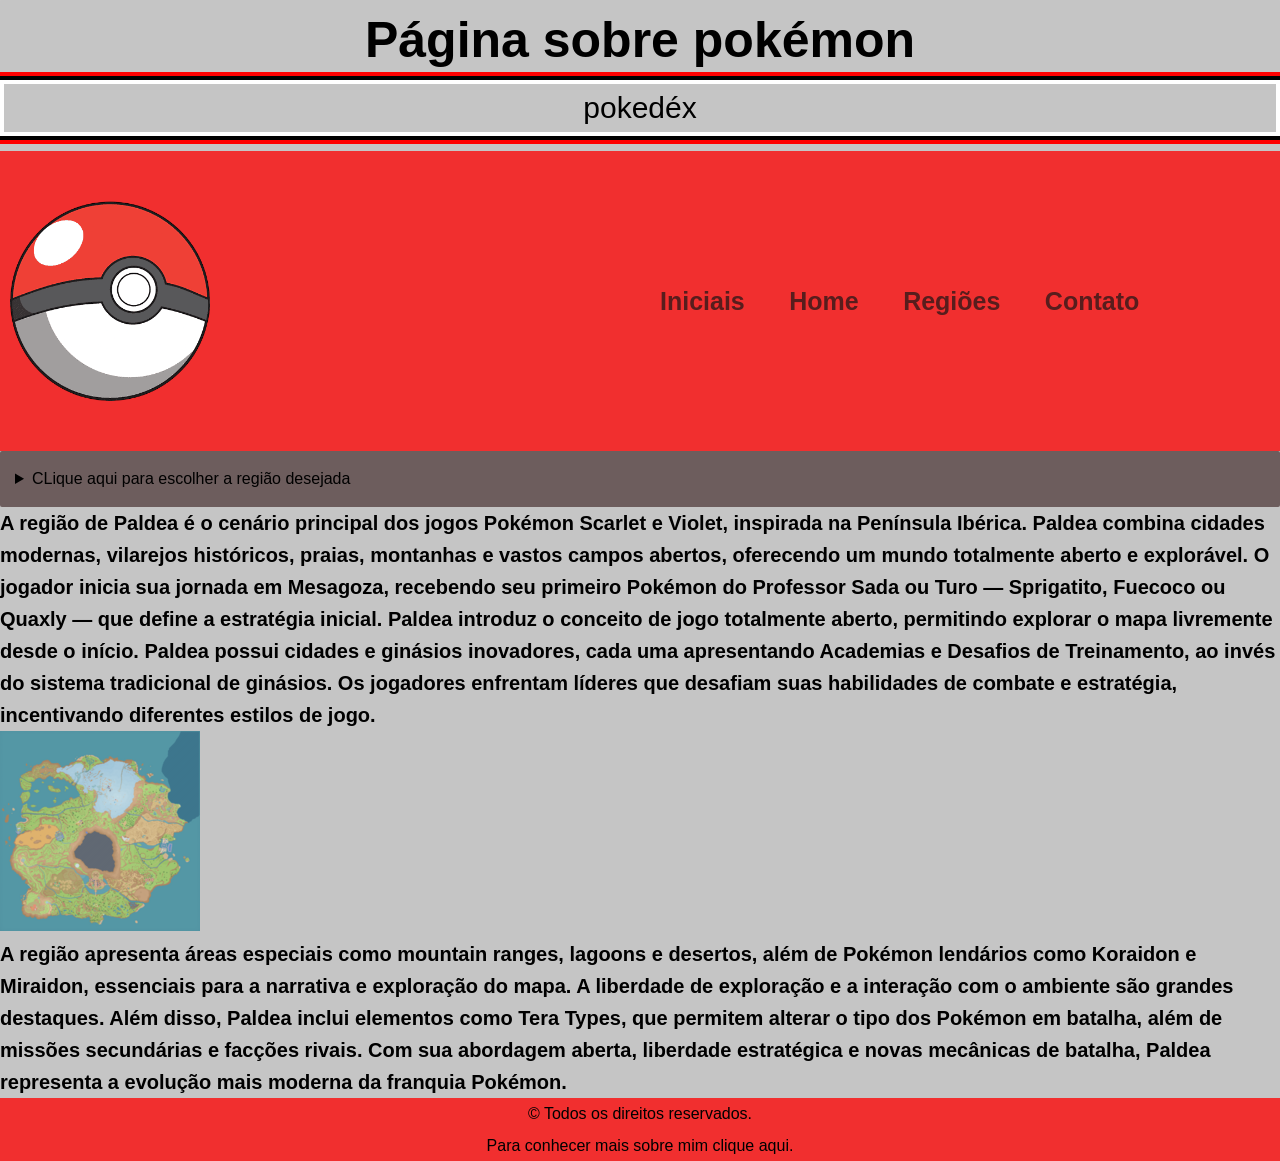
<file: paldea.html>
<!doctype html>
<html lang="pt-br">
  <head>
    <meta charset="UTF-8" />
    <meta name="viewport" content="width=device-width, initial-scale=1.0" />
    <title>atividade João Ricardo</title>
    <link rel="shortcut icon" href="./img/favicon.ico" type="image/x-icon" />
    <link rel="stylesheet" href="./style/style-paldea.css" />
  </head>
  <body>
    <header>
      <h1>Página sobre pokémon</h1>
      <p class="subtitulo">pokedéx</p>
      <div class="principal">
        <img
          src="./img/pokebola.png"
          alt="foto de uma pokebola"
          class="pokebola"
        />

        <nav class="links">
          <a href="./iniciais.html">Iniciais</a>
          <a href="./index.html">Home</a>
          <a href="./regioes.html">Regiões</a>
          <a href="./contato.html">Contato</a>
        </nav>
      </div>
    </header>
    <main>
      <details>
        <summary>CLique aqui para escolher a região desejada</summary>
        <ul>
          <li><a href="./kanto.html">Kanto</a></li>
          <li><a href="./johto.html">Johto</a></li>
          <li><a href="./hoenn.html">Hoenn</a></li>
          <li><a href="./sinnoh.html">Sinnoh</a></li>
          <li><a href="./unova.html">Unova</a></li>
          <li><a href="./kalos.html">Kalos</a></li>
          <li><a href="./alola.html">Alola</a></li>
          <li><a href="./galar.html">Galar</a></li>
          <li><a href="./paldea.html">Paldea</a></li>
        </ul>
      </details>
      <h2>
        A região de Paldea é o cenário principal dos jogos Pokémon Scarlet e
        Violet, inspirada na Península Ibérica. Paldea combina cidades modernas,
        vilarejos históricos, praias, montanhas e vastos campos abertos,
        oferecendo um mundo totalmente aberto e explorável. O jogador inicia sua
        jornada em Mesagoza, recebendo seu primeiro Pokémon do Professor Sada ou
        Turo — Sprigatito, Fuecoco ou Quaxly — que define a estratégia inicial.
        Paldea introduz o conceito de jogo totalmente aberto, permitindo
        explorar o mapa livremente desde o início. Paldea possui cidades e
        ginásios inovadores, cada uma apresentando Academias e Desafios de
        Treinamento, ao invés do sistema tradicional de ginásios. Os jogadores
        enfrentam líderes que desafiam suas habilidades de combate e estratégia,
        incentivando diferentes estilos de jogo.
      </h2>
      <img src="img/paldea.png" alt="mapa de paldea" />
      <h2>
        A região apresenta áreas especiais como mountain ranges, lagoons e
        desertos, além de Pokémon lendários como Koraidon e Miraidon, essenciais
        para a narrativa e exploração do mapa. A liberdade de exploração e a
        interação com o ambiente são grandes destaques. Além disso, Paldea
        inclui elementos como Tera Types, que permitem alterar o tipo dos
        Pokémon em batalha, além de missões secundárias e facções rivais. Com
        sua abordagem aberta, liberdade estratégica e novas mecânicas de
        batalha, Paldea representa a evolução mais moderna da franquia Pokémon.
      </h2>
    </main>
    <footer class="rodape">
      <p class="copyright">&copy Todos os direitos reservados.</p>
      <p class="copyright">
        Para conhecer mais sobre mim
        <a
          class="copyright-link"
          href="https://birardo.github.io/portifolio/"
          class="link"
          target="blank"
          >clique aqui</a
        >.
      </p>
    </footer>
  </body>
</html>
</file>
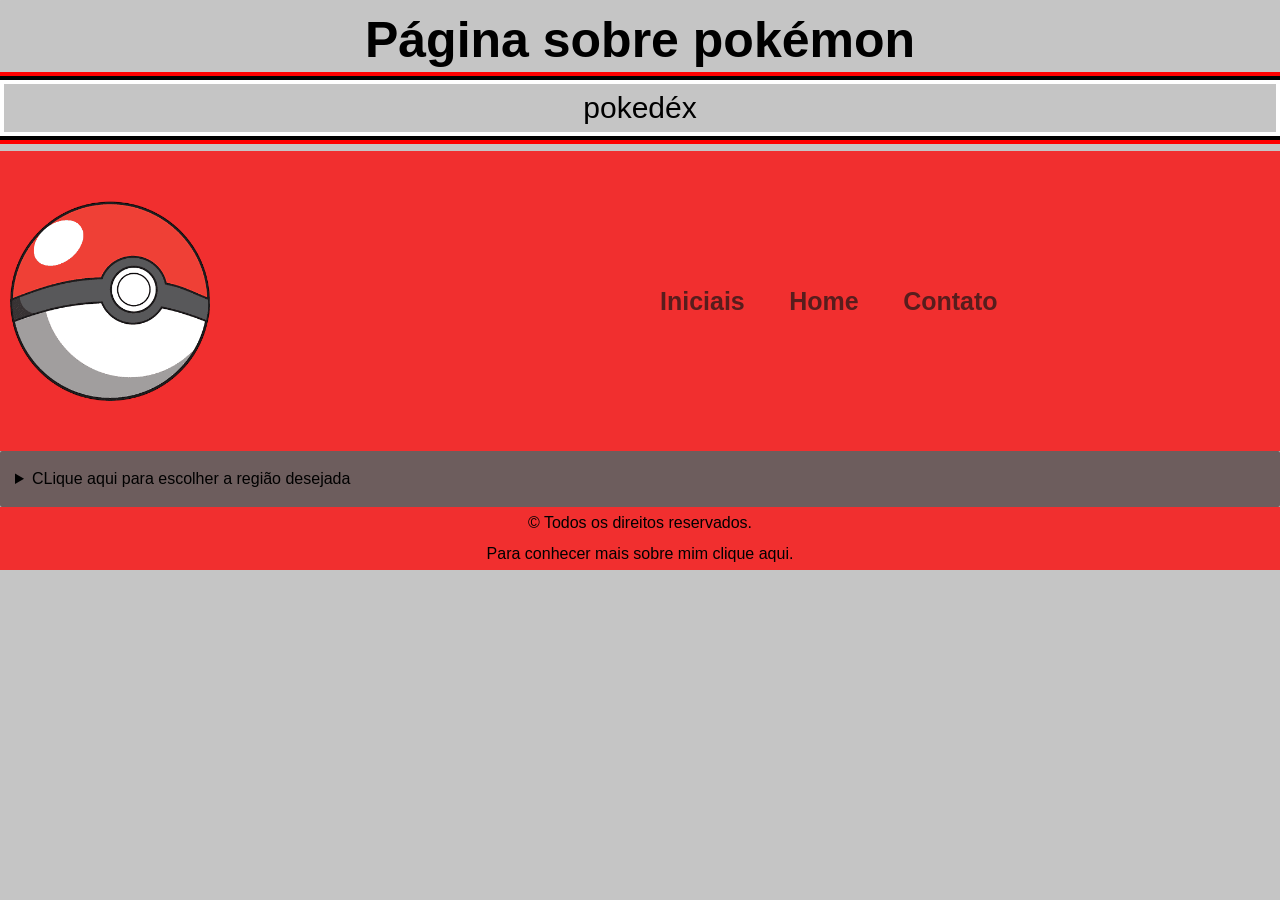
<file: regioes.html>
<!doctype html>
<html lang="pt-br">
  <head>
    <meta charset="UTF-8" />
    <meta name="viewport" content="width=device-width, initial-scale=1.0" />
    <title>atividade João Ricardo</title>
    <link rel="shortcut icon" href="./img/favicon.ico" type="image/x-icon" />
    <link rel="stylesheet" href="./style/style-regioes.css" />
  </head>
  <body>
    <header>
      <h1>Página sobre pokémon</h1>
      <p class="subtitulo">pokedéx</p>
      <div class="principal">
        <img
          src="./img/pokebola.png"
          alt="foto de uma pokebola"
          class="pokebola"
        />

        <nav class="links">
          <a href="./iniciais.html">Iniciais</a>
          <a href="./index.html">Home</a>
          <a href="./contato.html">Contato</a>
        </nav>
      </div>
    </header>
    <main>
      <details>
        <summary>CLique aqui para escolher a região desejada</summary>
        <ul>
          <li><a href="./kanto.html">Kanto</a></li>
          <li><a href="./johto.html">Johto</a></li>
          <li><a href="./hoenn.html">Hoenn</a></li>
          <li><a href="./sinnoh.html">Sinnoh</a></li>
          <li><a href="./unova.html">Unova</a></li>
          <li><a href="./kalos.html">Kalos</a></li>
          <li><a href="./alola.html">Alola</a></li>
          <li><a href="./galar.html">Galar</a></li>
          <li><a href="./paldea.html">Paldea</a></li>
        </ul>
      </details>
    </main>
    <footer class="rodape">
      <p class="copyright">&copy Todos os direitos reservados.</p>
      <p class="copyright">
        Para conhecer mais sobre mim
        <a
          class="copyright-link"
          href="https://birardo.github.io/portifolio/"
          class="link"
          target="blank"
          >clique aqui</a
        >.
      </p>
    </footer>
  </body>
</html>
</file>
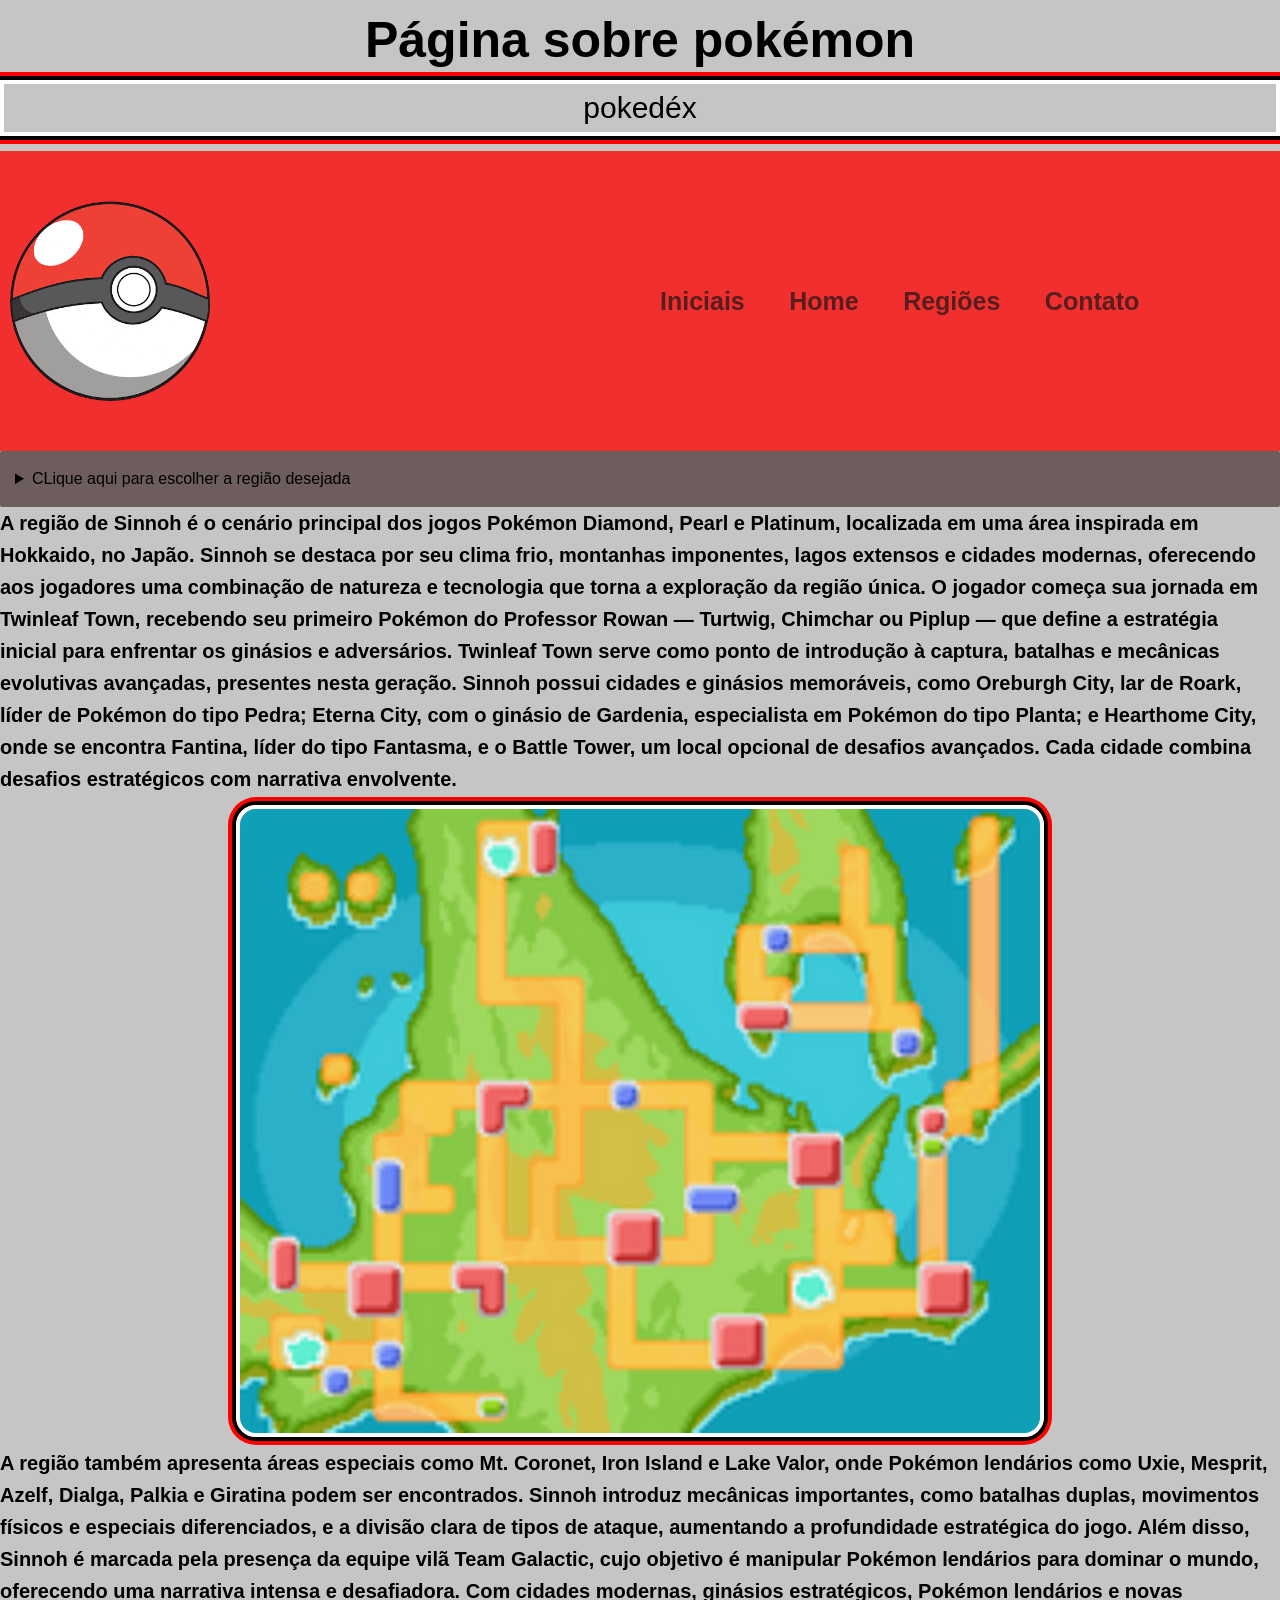
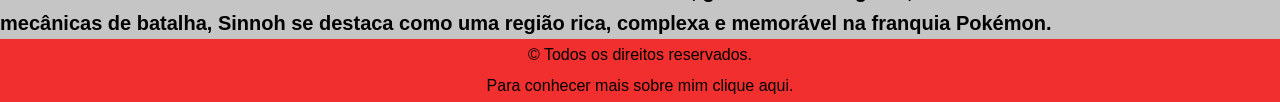
<file: sinnoh.html>
<!doctype html>
<html lang="pt-br">
  <head>
    <meta charset="UTF-8" />
    <meta name="viewport" content="width=device-width, initial-scale=1.0" />
    <title>atividade João Ricardo</title>
    <link rel="shortcut icon" href="./img/favicon.ico" type="image/x-icon" />
    <link rel="stylesheet" href="./style/style-sinnoh.css" />
  </head>
  <body>
    <header>
      <h1>Página sobre pokémon</h1>
      <p class="subtitulo">pokedéx</p>
      <div class="principal">
        <img
          src="./img/pokebola.png"
          alt="foto de uma pokebola"
          class="pokebola"
        />

        <nav class="links">
          <a href="./iniciais.html">Iniciais</a>
          <a href="./index.html">Home</a>
          <a href="./regioes.html">Regiões</a>
          <a href="./contato.html">Contato</a>
        </nav>
      </div>
    </header>
    <main>
      <details>
        <summary>CLique aqui para escolher a região desejada</summary>
        <ul>
          <li><a href="./kanto.html">Kanto</a></li>
          <li><a href="./johto.html">Johto</a></li>
          <li><a href="./hoenn.html">Hoenn</a></li>
          <li><a href="./sinnoh.html">Sinnoh</a></li>
          <li><a href="./unova.html">Unova</a></li>
          <li><a href="./kalos.html">Kalos</a></li>
          <li><a href="./alola.html">Alola</a></li>
          <li><a href="./galar.html">Galar</a></li>
          <li><a href="./paldea.html">Paldea</a></li>
        </ul>
      </details>
      <h2>
        A região de Sinnoh é o cenário principal dos jogos Pokémon Diamond,
        Pearl e Platinum, localizada em uma área inspirada em Hokkaido, no
        Japão. Sinnoh se destaca por seu clima frio, montanhas imponentes, lagos
        extensos e cidades modernas, oferecendo aos jogadores uma combinação de
        natureza e tecnologia que torna a exploração da região única. O jogador
        começa sua jornada em Twinleaf Town, recebendo seu primeiro Pokémon do
        Professor Rowan — Turtwig, Chimchar ou Piplup — que define a estratégia
        inicial para enfrentar os ginásios e adversários. Twinleaf Town serve
        como ponto de introdução à captura, batalhas e mecânicas evolutivas
        avançadas, presentes nesta geração. Sinnoh possui cidades e ginásios
        memoráveis, como Oreburgh City, lar de Roark, líder de Pokémon do tipo
        Pedra; Eterna City, com o ginásio de Gardenia, especialista em Pokémon
        do tipo Planta; e Hearthome City, onde se encontra Fantina, líder do
        tipo Fantasma, e o Battle Tower, um local opcional de desafios
        avançados. Cada cidade combina desafios estratégicos com narrativa
        envolvente.
      </h2>
      <img src="img/Sinnoh.png" alt="mapa de sinnoh" class="sinnoh" />
      <h2>
        A região também apresenta áreas especiais como Mt. Coronet, Iron Island
        e Lake Valor, onde Pokémon lendários como Uxie, Mesprit, Azelf, Dialga,
        Palkia e Giratina podem ser encontrados. Sinnoh introduz mecânicas
        importantes, como batalhas duplas, movimentos físicos e especiais
        diferenciados, e a divisão clara de tipos de ataque, aumentando a
        profundidade estratégica do jogo. Além disso, Sinnoh é marcada pela
        presença da equipe vilã Team Galactic, cujo objetivo é manipular Pokémon
        lendários para dominar o mundo, oferecendo uma narrativa intensa e
        desafiadora. Com cidades modernas, ginásios estratégicos, Pokémon
        lendários e novas mecânicas de batalha, Sinnoh se destaca como uma
        região rica, complexa e memorável na franquia Pokémon.
      </h2>
    </main>
    <footer class="rodape">
      <p class="copyright">&copy Todos os direitos reservados.</p>
      <p class="copyright">
        Para conhecer mais sobre mim
        <a
          class="copyright-link"
          href="https://birardo.github.io/portifolio/"
          class="link"
          target="blank"
          >clique aqui</a
        >.
      </p>
    </footer>
  </body>
</html>
</file>
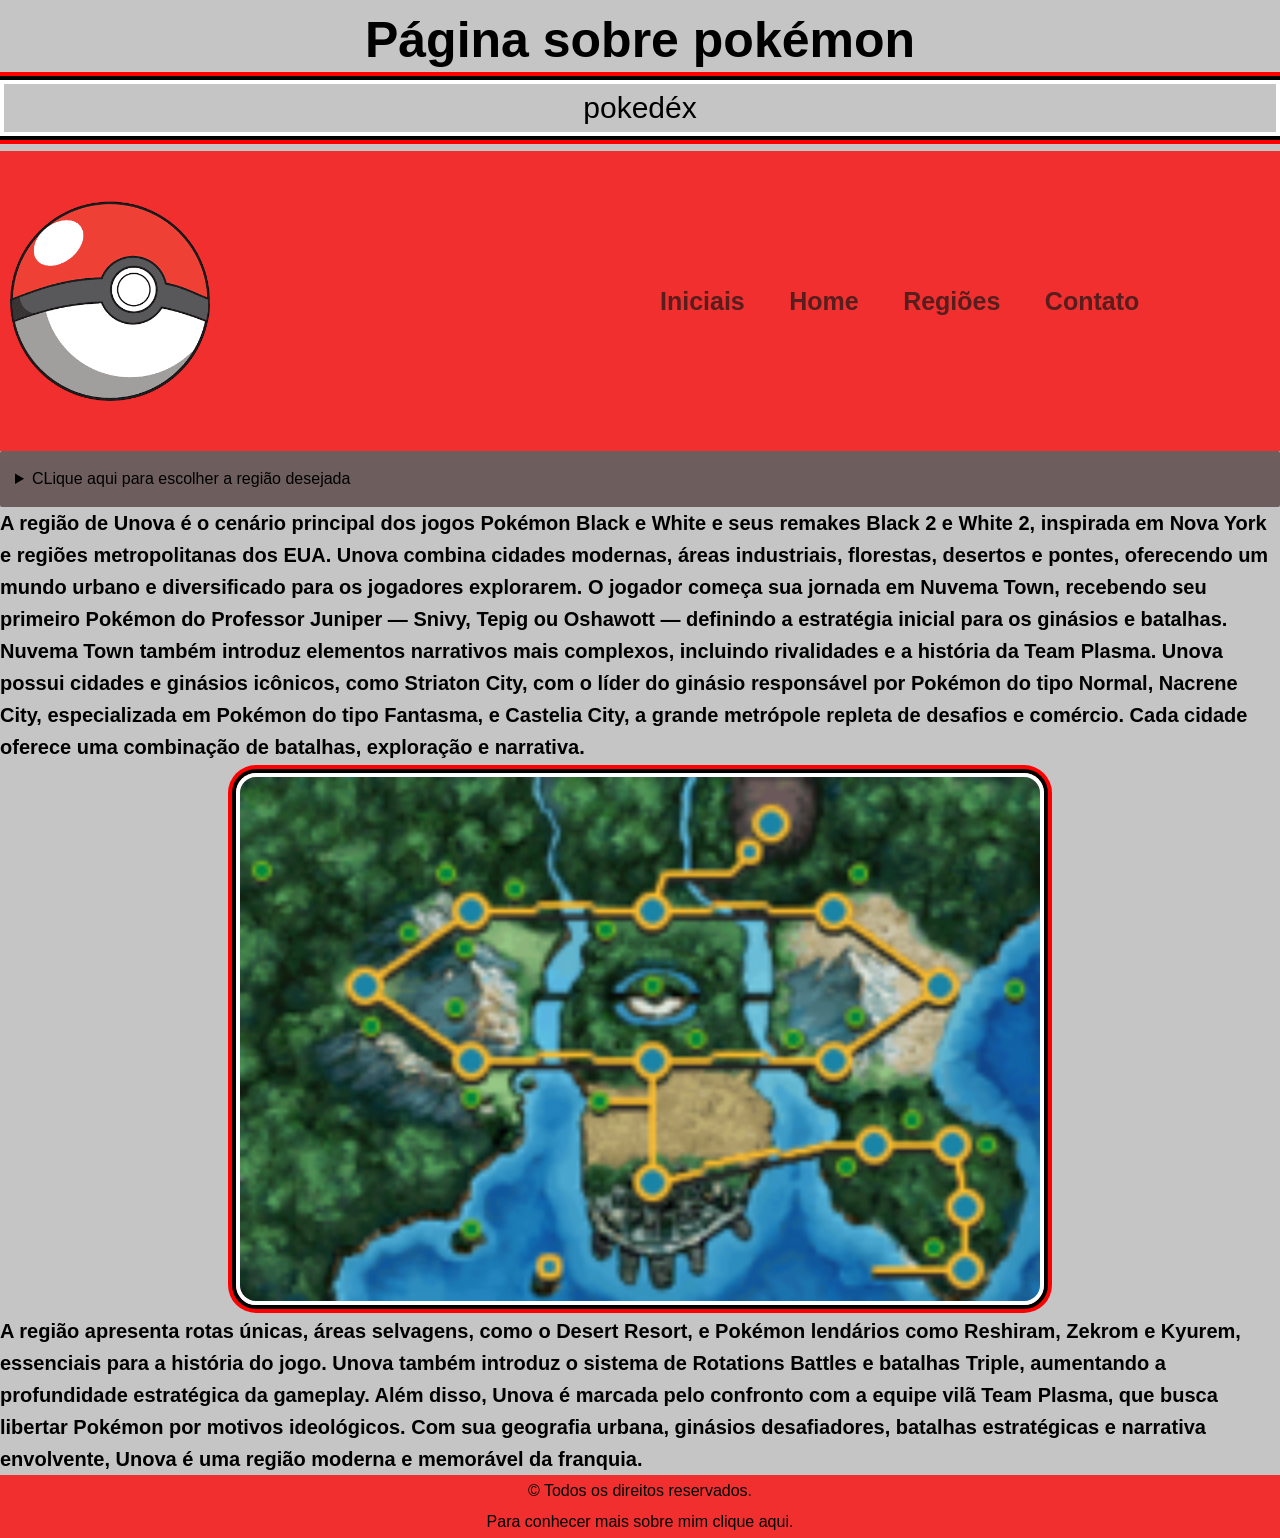
<file: unova.html>
<!doctype html>
<html lang="pt-br">
  <head>
    <meta charset="UTF-8" />
    <meta name="viewport" content="width=device-width, initial-scale=1.0" />
    <title>atividade João Ricardo</title>
    <link rel="shortcut icon" href="./img/favicon.ico" type="image/x-icon" />
    <link rel="stylesheet" href="./style/style-unova.css" />
  </head>
  <body>
    <header>
      <h1>Página sobre pokémon</h1>
      <p class="subtitulo">pokedéx</p>
      <div class="principal">
        <img
          src="./img/pokebola.png"
          alt="foto de uma pokebola"
          class="pokebola"
        />

        <nav class="links">
          <a href="./iniciais.html">Iniciais</a>
          <a href="./index.html">Home</a>
          <a href="./regioes.html">Regiões</a>
          <a href="./contato.html">Contato</a>
        </nav>
      </div>
    </header>
    <main>
      <details>
        <summary>CLique aqui para escolher a região desejada</summary>
        <ul>
          <li><a href="./kanto.html">Kanto</a></li>
          <li><a href="./johto.html">Johto</a></li>
          <li><a href="./hoenn.html">Hoenn</a></li>
          <li><a href="./sinnoh.html">Sinnoh</a></li>
          <li><a href="./unova.html">Unova</a></li>
          <li><a href="./kalos.html">Kalos</a></li>
          <li><a href="./alola.html">Alola</a></li>
          <li><a href="./galar.html">Galar</a></li>
          <li><a href="./paldea.html">Paldea</a></li>
        </ul>
      </details>
      <h2>
        A região de Unova é o cenário principal dos jogos Pokémon Black e White
        e seus remakes Black 2 e White 2, inspirada em Nova York e regiões
        metropolitanas dos EUA. Unova combina cidades modernas, áreas
        industriais, florestas, desertos e pontes, oferecendo um mundo urbano e
        diversificado para os jogadores explorarem. O jogador começa sua jornada
        em Nuvema Town, recebendo seu primeiro Pokémon do Professor Juniper —
        Snivy, Tepig ou Oshawott — definindo a estratégia inicial para os
        ginásios e batalhas. Nuvema Town também introduz elementos narrativos
        mais complexos, incluindo rivalidades e a história da Team Plasma. Unova
        possui cidades e ginásios icônicos, como Striaton City, com o líder do
        ginásio responsável por Pokémon do tipo Normal, Nacrene City,
        especializada em Pokémon do tipo Fantasma, e Castelia City, a grande
        metrópole repleta de desafios e comércio. Cada cidade oferece uma
        combinação de batalhas, exploração e narrativa.
      </h2>
      <img src="img/Unova.png" alt="mapa de unova" class="unova" />
      <h2>
        A região apresenta rotas únicas, áreas selvagens, como o Desert Resort,
        e Pokémon lendários como Reshiram, Zekrom e Kyurem, essenciais para a
        história do jogo. Unova também introduz o sistema de Rotations Battles e
        batalhas Triple, aumentando a profundidade estratégica da gameplay. Além
        disso, Unova é marcada pelo confronto com a equipe vilã Team Plasma, que
        busca libertar Pokémon por motivos ideológicos. Com sua geografia
        urbana, ginásios desafiadores, batalhas estratégicas e narrativa
        envolvente, Unova é uma região moderna e memorável da franquia.
      </h2>
    </main>
    <footer class="rodape">
      <p class="copyright">&copy Todos os direitos reservados.</p>
      <p class="copyright">
        Para conhecer mais sobre mim
        <a
          class="copyright-link"
          href="https://birardo.github.io/portifolio/"
          class="link"
          target="blank"
          >clique aqui</a
        >.
      </p>
    </footer>
  </body>
</html>
</file>
<file: style/style.css>
@import url("https://fonts.googleapis.com/css2?family=Cabin:ital,wght@0,400..700;1,400..700&family=Raleway:ital,wght@0,100..900;1,100..900&display=swap");
* {
  padding: 0;
  margin: 0;
}
body {
  background-color: #c5c5c5;
  font-family: Arial, Helvetica, sans-serif;
  line-height: 1.6;
}
header {
  background-color: #c5c5c5;
  display: flex;
  flex-direction: column;
  border-radius: 3px;
}
h1 {
  font-size: 50px;
  text-align: center;
}
.subtitulo {
  font-size: 30px;
  font-weight: 300;
  text-align: center;
  border: 4px solid white;
  box-shadow:
    0 0 0 4px black,
    0 0 0 8px red;
}

.regiao-texto {
  font-family: "Cabin", sans-serif;
  text-align: start;
  font-size: 23px;
  width: 1000px;
  margin-left: 20px;
  margin-top: 10px;
}
.regiao-mapa {
  width: 800px;
  display: block;
  margin: 10px auto;
  border-radius: 20px;
  border: 4px solid white;
  box-shadow:
    0 0 0 4px black,
    0 0 0 8px red;
}
.texto2regiao {
  font-family: "Cabin", sans-serif;
  font-size: 23px;
  width: 1500px;
  margin-left: auto;
  margin-right: 20px;
  margin-bottom: 10px;
}

.principal {
  background-color: rgba(255, 0, 0, 0.76);
  display: flex;
  align-items: center;
  justify-content: space-between;
  margin-top: 15px;
  width: 100%;
  height: 300px;
}

.informacao {
  text-align: center;
  padding: 30px;
}
.pokebola {
  display: flex;
  align-items: center;
  justify-content: space-between;
  gap: 10px;
  width: 200px;
  padding-left: 10px;
}
.links {
  width: 50%;
}
.links a {
  font-size: 25px;
  padding: 20px;
  text-decoration: none;
  color: #581d1d;
  font-weight: bold;
}
.links a:hover {
  background-color: rgb(102, 19, 19);
  color: #ffffff;
  border-radius: 80px;
  transition: 350ms ease;
}
.regioes {
  padding: 20px;
}
.copyright {
  font-size: 10;
  text-align: center;

  color: black;
  padding: 3px;
}
.copyright-link {
  text-decoration: none;
  color: black;
  font-weight: 700px;
}
.copyright-link:hover {
  color: black;
  font-weight: bold;
}
footer {
  background-color: rgba(255, 0, 0, 0.76);
}
</file>
<file: style/style-alola.css>
@import url(./style.css);
.alola {
  width: 800px;
  display: block;
  margin: 10px auto;
  border-radius: 20px;
  border: 4px solid white;
  box-shadow:
    0 0 0 4px black,
    0 0 0 8px red;
}
h2 {
  font-size: 20px;
}
details {
  background-color: rgb(109, 93, 93);
  padding: 15px;
  border-radius: 2px;
}
summary {
  cursor: pointer;
}
a {
  text-decoration: none;
  color: black;
}
</file>
<file: style/contato.css>
@import url(./style.css);
main {
  width: 50%;
  margin: auto;
}
fieldset {
  height: 400px;
  padding: 15px;
  border-radius: 6px;
  border: 2px solid rgb(85, 42, 165);
}
legend {
  color: (85, 42, 165);
  padding: 0 15px;
}
textarea {
  background-color: rgb(221, 245, 228) transparent;
  border-radius: 6px;
  border: 2px solid (85, 42, 165);
  outline: none;
}
textarea::placeholder {
  color: (0, 0, 0);
  padding: 5 0 0 5px;
}
input::placeholder {
  color: white;
}
button {
  padding: 10px;
  background-color: rgb(22, 23, 83) transparent;
  border-radius: 6px;
  border: none;
  cursor: pointer;
  font-weight: bold;
}
button:hover {
  transition: 350ms ease;
  font-weight: 600;
  border-radius: 6px solid;
}
fieldset label {
  margin-top: 0 20px;
  display: block;
}
</file>
<file: style/style-galar-mapa.css>
@import url(./style.css);
.mapa-galar {
  width: 600px;
  display: block;
  margin: 10px auto;
  border-radius: 20px;
  border: 4px solid white;
  box-shadow:
    0 0 0 4px black,
    0 0 0 8px red;
}
</file>
<file: style/style-galar.css>
@import url(./style.css);
.galar {
  width: 800px;
  display: block;
  margin: 10px auto;
  border-radius: 20px;
  border: 4px solid white;
  box-shadow:
    0 0 0 4px black,
    0 0 0 8px red;
}
#mapa-galar {
  color: #f3f3f3;
  border: 2px solid black;
  background-color: black;
}
h2 {
  font-size: 20px;
}
.linkmapa {
  text-decoration: none;
  color: #f3f3f3;
}
details {
  background-color: rgb(109, 93, 93);
  padding: 15px;
  border-radius: 2px;
}
summary {
  cursor: pointer;
}
a {
  text-decoration: none;
  color: black;
}
</file>
<file: style/style-hoenn.css>
@import url(./style.css);
.hoenn {
  width: 800px;
  display: block;
  margin: 10px auto;
  border-radius: 20px;
  border: 4px solid white;
  box-shadow:
    0 0 0 4px black,
    0 0 0 8px red;
}
h2 {
  font-size: 20px;
}
details {
  background-color: rgb(109, 93, 93);
  padding: 15px;
  border-radius: 2px;
}
summary {
  cursor: pointer;
}
a {
  text-decoration: none;
  color: black;
}
</file>
<file: style/style-iniciais.css>
@import url(./style.css);
#tabela {
  width: 50%;
  margin: auto;
  font-size: 20px;
}
</file>
<file: style/style-jotho.css>
@import url(./style.css);
.johto {
  width: 800px;
  display: block;
  margin: 10px auto;
  border-radius: 20px;
  border: 4px solid white;
  box-shadow:
    0 0 0 4px black,
    0 0 0 8px red;
}
h2 {
  font-size: 20px;
}
details {
  background-color: rgb(109, 93, 93);
  padding: 15px;
  border-radius: 2px;
}
summary {
  cursor: pointer;
}
a {
  text-decoration: none;
  color: black;
}
</file>
<file: style/style-kalos.css>
@import url(./style.css);
.kalos {
  width: 800px;
  display: block;
  margin: 10px auto;
  border-radius: 20px;
  border: 4px solid white;
  box-shadow:
    0 0 0 4px black,
    0 0 0 8px red;
}
h2 {
  font-size: 20px;
}
details {
  background-color: rgb(109, 93, 93);
  padding: 15px;
  border-radius: 2px;
}
summary {
  cursor: pointer;
}
a {
  text-decoration: none;
  color: black;
}
</file>
<file: style/style-kanto.css>
@import url(./style.css);

.kanto {
  width: 800px;
  display: block;
  margin: 10px auto;
  border-radius: 20px;
  border: 4px solid white;
  box-shadow:
    0 0 0 4px black,
    0 0 0 8px red;
}
h2 {
  font-size: 20px;
}
details {
  background-color: rgb(109, 93, 93);
  padding: 15px;
  border-radius: 2px;
}
summary {
  cursor: pointer;
}
a {
  text-decoration: none;
  color: black;
}
</file>
<file: style/style-paldea.css>
@import url(./style.css);
.kalos {
  width: 800px;
  display: block;
  margin: 10px auto;
  border-radius: 20px;
  border: 4px solid white;
  box-shadow:
    0 0 0 4px black,
    0 0 0 8px red;
}
h2 {
  font-size: 20px;
}
details {
  background-color: rgb(109, 93, 93);
  padding: 15px;
  border-radius: 2px;
}
summary {
  cursor: pointer;
}
a {
  text-decoration: none;
  color: black;
}
</file>
<file: style/style-regioes.css>
@import url(./style.css);
details {
  background-color: rgb(109, 93, 93);
  padding: 15px;
  border-radius: 2px;
}
summary {
  cursor: pointer;
}
a {
  text-decoration: none;
  color: black;
}
</file>
<file: style/style-sinnoh.css>
@import url(./style.css);
.sinnoh {
  width: 800px;
  display: block;
  margin: 10px auto;
  border-radius: 20px;
  border: 4px solid white;
  box-shadow:
    0 0 0 4px black,
    0 0 0 8px red;
}
h2 {
  font-size: 20px;
}
details {
  background-color: rgb(109, 93, 93);
  padding: 15px;
  border-radius: 2px;
}
summary {
  cursor: pointer;
}
a {
  text-decoration: none;
  color: black;
}
</file>
<file: style/style-unova.css>
@import url(./style.css);
.unova {
  width: 800px;
  display: block;
  margin: 10px auto;
  border-radius: 20px;
  border: 4px solid white;
  box-shadow:
    0 0 0 4px black,
    0 0 0 8px red;
}
h2 {
  font-size: 20px;
}
details {
  background-color: rgb(109, 93, 93);
  padding: 15px;
  border-radius: 2px;
}
summary {
  cursor: pointer;
}
a {
  text-decoration: none;
  color: black;
}
</file>
